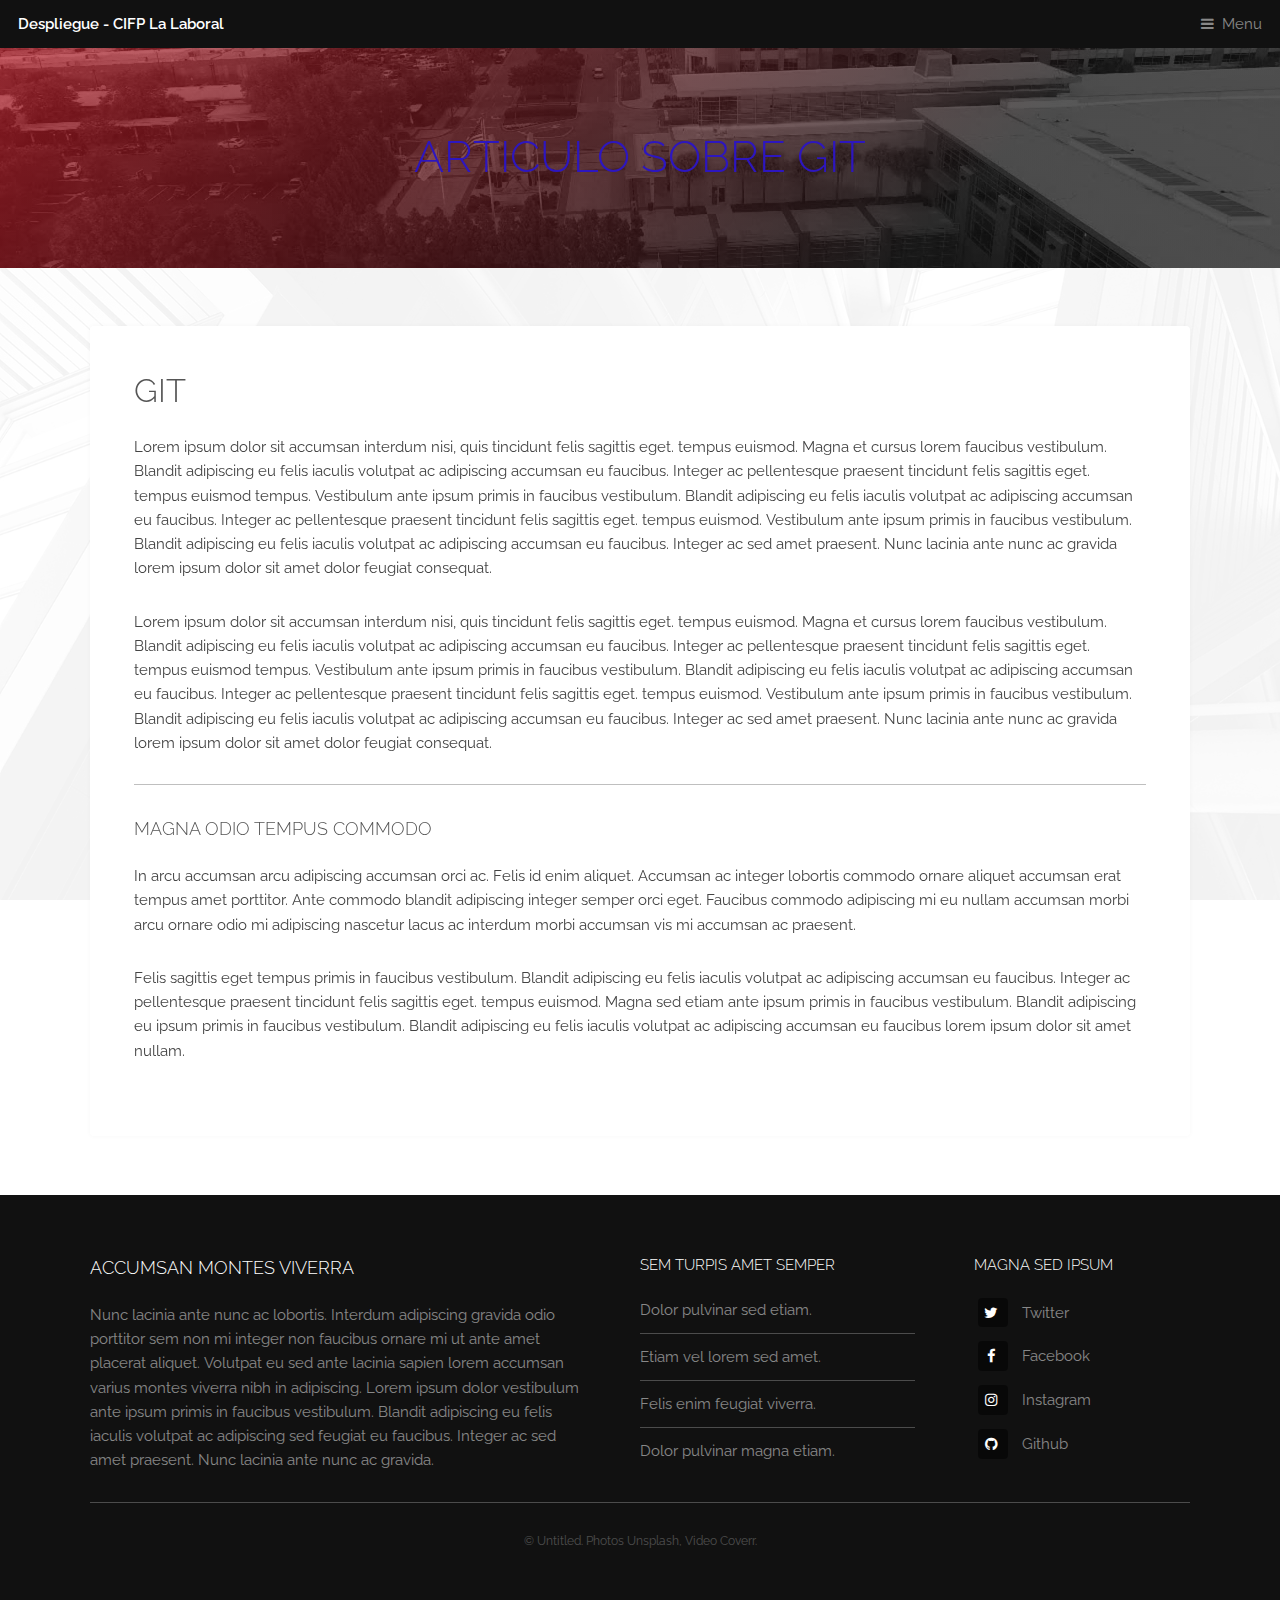
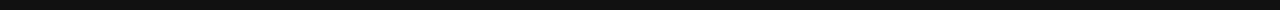
<file: articulo.html>
<!DOCTYPE HTML>
<!--
	Industrious by TEMPLATED
	templated.co @templatedco
	Released for free under the Creative Commons Attribution 3.0 license (templated.co/license)
-->
<html>
<head>
	<title>Despliegue-CIFP La Laboral</title>
	<meta charset="utf-8" />
	<meta name="viewport" content="width=device-width, initial-scale=1, user-scalable=no" />
	<meta name="description" content="" />
	<meta name="keywords" content="" />
	<link rel="stylesheet" href="assets/css/main.css" />
</head>

<body class="is-preload">

	<!-- Header -->
	<header id="header">
		<a class="logo" href="index.html">Despliegue - CIFP La Laboral</a>
		<nav>
			<a href="#menu">Menu</a>
		</nav>
	</header>

	<!-- Nav -->
	<nav id="menu">
		<ul class="links">
			<li><a href="index.html">Home</a></li>
			<li><a href="#.html">Elements</a></li>
			<li><a href="ejemplo.html">Ejemplo</a></li>
		</ul>
	</nav>

	<!-- Heading -->
	<div id="heading">
		<h1>ARTICULO SOBRE GIT</h1>
	</div>

	<!-- Main -->
	<section id="main" class="wrapper">
		<div class="inner">
			<div class="content">
				<header>
					<h2>GIT</h2>
				</header>
				<p>Lorem ipsum dolor sit accumsan interdum nisi, quis tincidunt felis sagittis eget. tempus euismod. Magna et cursus lorem faucibus vestibulum. Blandit adipiscing eu felis iaculis volutpat ac adipiscing accumsan eu faucibus. Integer ac pellentesque praesent tincidunt felis sagittis eget. tempus euismod tempus. Vestibulum ante ipsum primis in faucibus vestibulum. Blandit adipiscing eu felis iaculis volutpat ac adipiscing accumsan eu faucibus. Integer ac pellentesque praesent tincidunt felis sagittis eget. tempus euismod. Vestibulum ante ipsum primis in faucibus vestibulum. Blandit adipiscing eu felis iaculis volutpat ac adipiscing accumsan eu faucibus. Integer ac sed amet praesent. Nunc lacinia ante nunc ac gravida lorem ipsum dolor sit amet dolor feugiat consequat. </p>
				<p>Lorem ipsum dolor sit accumsan interdum nisi, quis tincidunt felis sagittis eget. tempus euismod. Magna et cursus lorem faucibus vestibulum. Blandit adipiscing eu felis iaculis volutpat ac adipiscing accumsan eu faucibus. Integer ac pellentesque praesent tincidunt felis sagittis eget. tempus euismod tempus. Vestibulum ante ipsum primis in faucibus vestibulum. Blandit adipiscing eu felis iaculis volutpat ac adipiscing accumsan eu faucibus. Integer ac pellentesque praesent tincidunt felis sagittis eget. tempus euismod. Vestibulum ante ipsum primis in faucibus vestibulum. Blandit adipiscing eu felis iaculis volutpat ac adipiscing accumsan eu faucibus. Integer ac sed amet praesent. Nunc lacinia ante nunc ac gravida lorem ipsum dolor sit amet dolor feugiat consequat. </p>
				<hr />
				<h3>Magna odio tempus commodo</h3>
				<p>In arcu accumsan arcu adipiscing accumsan orci ac. Felis id enim aliquet. Accumsan ac integer lobortis commodo ornare aliquet accumsan erat tempus amet porttitor. Ante commodo blandit adipiscing integer semper orci eget. Faucibus commodo adipiscing mi eu nullam accumsan morbi arcu ornare odio mi adipiscing nascetur lacus ac interdum morbi accumsan vis mi accumsan ac praesent.</p>
				<p>Felis sagittis eget tempus primis in faucibus vestibulum. Blandit adipiscing eu felis iaculis volutpat ac adipiscing accumsan eu faucibus. Integer ac pellentesque praesent tincidunt felis sagittis eget. tempus euismod. Magna sed etiam ante ipsum primis in faucibus vestibulum. Blandit adipiscing eu ipsum primis in faucibus vestibulum. Blandit adipiscing eu felis iaculis volutpat ac adipiscing accumsan eu faucibus lorem ipsum dolor sit amet nullam.</p>
			</div>
		</div>
	</section>

	<!-- Footer -->
	<footer id="footer">
				<div class="inner">
					<div class="content">
						<section>
							<h3>Accumsan montes viverra</h3>
							<p>Nunc lacinia ante nunc ac lobortis. Interdum adipiscing gravida odio porttitor sem non mi integer non faucibus ornare mi ut ante amet placerat aliquet. Volutpat eu sed ante lacinia sapien lorem accumsan varius montes viverra nibh in adipiscing. Lorem ipsum dolor vestibulum ante ipsum primis in faucibus vestibulum. Blandit adipiscing eu felis iaculis volutpat ac adipiscing sed feugiat eu faucibus. Integer ac sed amet praesent. Nunc lacinia ante nunc ac gravida.</p>
						</section>
						<section>
							<h4>Sem turpis amet semper</h4>
							<ul class="alt">
								<li><a href="#">Dolor pulvinar sed etiam.</a></li>
								<li><a href="#">Etiam vel lorem sed amet.</a></li>
								<li><a href="#">Felis enim feugiat viverra.</a></li>
								<li><a href="#">Dolor pulvinar magna etiam.</a></li>
							</ul>
						</section>
						<section>
							<h4>Magna sed ipsum</h4>
							<ul class="plain">
								<li><a href="#"><i class="icon fa-twitter">&nbsp;</i>Twitter</a></li>
								<li><a href="#"><i class="icon fa-facebook">&nbsp;</i>Facebook</a></li>
								<li><a href="#"><i class="icon fa-instagram">&nbsp;</i>Instagram</a></li>
								<li><a href="#"><i class="icon fa-github">&nbsp;</i>Github</a></li>
							</ul>
						</section>
					</div>
					<div class="copyright">
						&copy; Untitled. Photos <a href="https://unsplash.co">Unsplash</a>, Video <a href="https://coverr.co">Coverr</a>.
					</div>
				</div>
			</footer>

	<!-- Scripts -->
	<script src="assets/js/jquery.min.js"></script>
	<script src="assets/js/browser.min.js"></script>
	<script src="assets/js/breakpoints.min.js"></script>
	<script src="assets/js/util.js"></script>
	<script src="assets/js/main.js"></script>

</body>
</html>
</file>
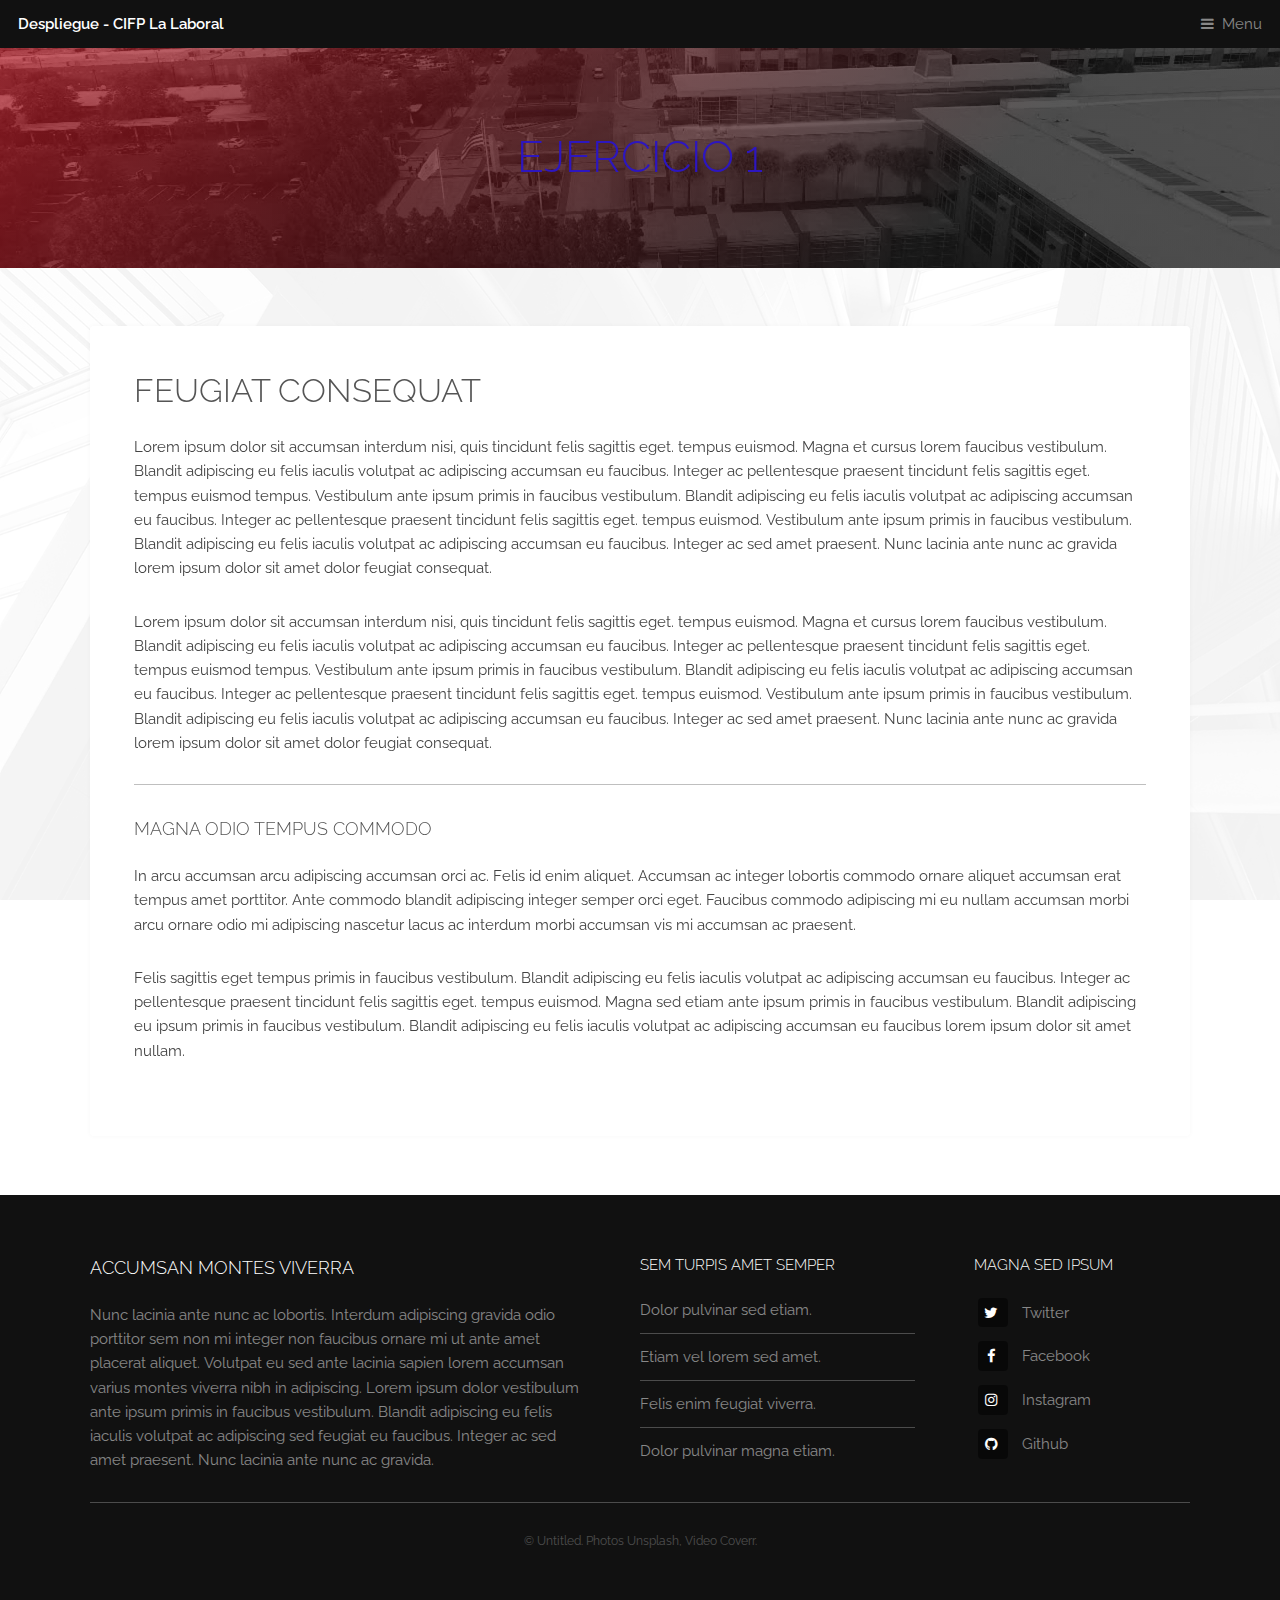
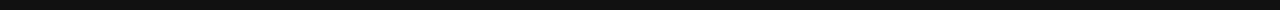
<file: ejemplo.html>
<!DOCTYPE HTML>
<!--
	Industrious by TEMPLATED
	templated.co @templatedco
	Released for free under the Creative Commons Attribution 3.0 license (templated.co/license)
-->
<html>
<head>
	<title>Despliegue-CIFP La Laboral</title>
	<meta charset="utf-8" />
	<meta name="viewport" content="width=device-width, initial-scale=1, user-scalable=no" />
	<meta name="description" content="" />
	<meta name="keywords" content="" />
	<link rel="stylesheet" href="assets/css/main.css" />
</head>

<body class="is-preload">

	<!-- Header -->
	<header id="header">
		<a class="logo" href="index.html">Despliegue - CIFP La Laboral</a>
		<nav>
			<a href="#menu">Menu</a>
		</nav>
	</header>

	<!-- Nav -->
	<nav id="menu">
		<ul class="links">
			<li><a href="index.html">Home</a></li>
			<li><a href="#.html">Elements</a></li>
			<li><a href="ejemplo.html">Ejemplo</a></li>
		</ul>
	</nav>

	<!-- Heading -->
	<div id="heading">
		<h1>Ejercicio 1</h1>
	</div>

	<!-- Main -->
	<section id="main" class="wrapper">
		<div class="inner">
			<div class="content">
				<header>
					<h2>Feugiat consequat</h2>
				</header>
				<p>Lorem ipsum dolor sit accumsan interdum nisi, quis tincidunt felis sagittis eget. tempus euismod. Magna et cursus lorem faucibus vestibulum. Blandit adipiscing eu felis iaculis volutpat ac adipiscing accumsan eu faucibus. Integer ac pellentesque praesent tincidunt felis sagittis eget. tempus euismod tempus. Vestibulum ante ipsum primis in faucibus vestibulum. Blandit adipiscing eu felis iaculis volutpat ac adipiscing accumsan eu faucibus. Integer ac pellentesque praesent tincidunt felis sagittis eget. tempus euismod. Vestibulum ante ipsum primis in faucibus vestibulum. Blandit adipiscing eu felis iaculis volutpat ac adipiscing accumsan eu faucibus. Integer ac sed amet praesent. Nunc lacinia ante nunc ac gravida lorem ipsum dolor sit amet dolor feugiat consequat. </p>
				<p>Lorem ipsum dolor sit accumsan interdum nisi, quis tincidunt felis sagittis eget. tempus euismod. Magna et cursus lorem faucibus vestibulum. Blandit adipiscing eu felis iaculis volutpat ac adipiscing accumsan eu faucibus. Integer ac pellentesque praesent tincidunt felis sagittis eget. tempus euismod tempus. Vestibulum ante ipsum primis in faucibus vestibulum. Blandit adipiscing eu felis iaculis volutpat ac adipiscing accumsan eu faucibus. Integer ac pellentesque praesent tincidunt felis sagittis eget. tempus euismod. Vestibulum ante ipsum primis in faucibus vestibulum. Blandit adipiscing eu felis iaculis volutpat ac adipiscing accumsan eu faucibus. Integer ac sed amet praesent. Nunc lacinia ante nunc ac gravida lorem ipsum dolor sit amet dolor feugiat consequat. </p>
				<hr />
				<h3>Magna odio tempus commodo</h3>
				<p>In arcu accumsan arcu adipiscing accumsan orci ac. Felis id enim aliquet. Accumsan ac integer lobortis commodo ornare aliquet accumsan erat tempus amet porttitor. Ante commodo blandit adipiscing integer semper orci eget. Faucibus commodo adipiscing mi eu nullam accumsan morbi arcu ornare odio mi adipiscing nascetur lacus ac interdum morbi accumsan vis mi accumsan ac praesent.</p>
				<p>Felis sagittis eget tempus primis in faucibus vestibulum. Blandit adipiscing eu felis iaculis volutpat ac adipiscing accumsan eu faucibus. Integer ac pellentesque praesent tincidunt felis sagittis eget. tempus euismod. Magna sed etiam ante ipsum primis in faucibus vestibulum. Blandit adipiscing eu ipsum primis in faucibus vestibulum. Blandit adipiscing eu felis iaculis volutpat ac adipiscing accumsan eu faucibus lorem ipsum dolor sit amet nullam.</p>
			</div>
		</div>
	</section>

	<!-- Footer -->
	<footer id="footer">
				<div class="inner">
					<div class="content">
						<section>
							<h3>Accumsan montes viverra</h3>
							<p>Nunc lacinia ante nunc ac lobortis. Interdum adipiscing gravida odio porttitor sem non mi integer non faucibus ornare mi ut ante amet placerat aliquet. Volutpat eu sed ante lacinia sapien lorem accumsan varius montes viverra nibh in adipiscing. Lorem ipsum dolor vestibulum ante ipsum primis in faucibus vestibulum. Blandit adipiscing eu felis iaculis volutpat ac adipiscing sed feugiat eu faucibus. Integer ac sed amet praesent. Nunc lacinia ante nunc ac gravida.</p>
						</section>
						<section>
							<h4>Sem turpis amet semper</h4>
							<ul class="alt">
								<li><a href="#">Dolor pulvinar sed etiam.</a></li>
								<li><a href="#">Etiam vel lorem sed amet.</a></li>
								<li><a href="#">Felis enim feugiat viverra.</a></li>
								<li><a href="#">Dolor pulvinar magna etiam.</a></li>
							</ul>
						</section>
						<section>
							<h4>Magna sed ipsum</h4>
							<ul class="plain">
								<li><a href="#"><i class="icon fa-twitter">&nbsp;</i>Twitter</a></li>
								<li><a href="#"><i class="icon fa-facebook">&nbsp;</i>Facebook</a></li>
								<li><a href="#"><i class="icon fa-instagram">&nbsp;</i>Instagram</a></li>
								<li><a href="#"><i class="icon fa-github">&nbsp;</i>Github</a></li>
							</ul>
						</section>
					</div>
					<div class="copyright">
						&copy; Untitled. Photos <a href="https://unsplash.co">Unsplash</a>, Video <a href="https://coverr.co">Coverr</a>.
					</div>
				</div>
			</footer>

	<!-- Scripts -->
	<script src="assets/js/jquery.min.js"></script>
	<script src="assets/js/browser.min.js"></script>
	<script src="assets/js/breakpoints.min.js"></script>
	<script src="assets/js/util.js"></script>
	<script src="assets/js/main.js"></script>

</body>
</html>
</file>
<file: assets/css/main.css>
@import url(font-awesome.min.css);
@import url("https://fonts.googleapis.com/css?family=Raleway:200,300,400,500,600");
/*
	Industrious by TEMPLATED
	templated.co @templatedco
	Released for free under the Creative Commons Attribution 3.0 license (templated.co/license)
*/
/* Basic */
@-ms-viewport {
  width: device-width; }
body {
  -ms-overflow-style: scrollbar; }

@media screen and (max-width: 480px) {
  html, body {
    min-width: 320px; } }
html {
  box-sizing: border-box; }

*, *:before, *:after {
  box-sizing: inherit; }

body {
  background: #ffffff; }
  body.is-preload *, body.is-preload *:before, body.is-preload *:after {
    -moz-animation: none !important;
    -webkit-animation: none !important;
    -ms-animation: none !important;
    animation: none !important;
    -moz-transition: none !important;
    -webkit-transition: none !important;
    -ms-transition: none !important;
    transition: none !important; }

html, body, div, span, applet, object,
iframe, h1, h2, h3, h4, h5, h6, p, blockquote,
pre, a, abbr, acronym, address, big, cite,
code, del, dfn, em, img, ins, kbd, q, s, samp,
small, strike, strong, sub, sup, tt, var, b,
u, i, center, dl, dt, dd, ol, ul, li, fieldset,
form, label, legend, table, caption, tbody,
tfoot, thead, tr, th, td, article, aside,
canvas, details, embed, figure, figcaption,
footer, header, hgroup, menu, nav, output, ruby,
section, summary, time, mark, audio, video {
  margin: 0;
  padding: 0;
  border: 0;
  font-size: 100%;
  font: inherit;
  vertical-align: baseline; }

article, aside, details, figcaption, figure,
footer, header, hgroup, menu, nav, section {
  display: block; }

body {
  line-height: 1; }

ol, ul {
  list-style: none; }

blockquote, q {
  quotes: none; }
  blockquote:before, blockquote:after, q:before, q:after {
    content: '';
    content: none; }

table {
  border-collapse: collapse;
  border-spacing: 0; }

body {
  -webkit-text-size-adjust: none; }

mark {
  background-color: transparent;
  color: inherit; }

input::-moz-focus-inner {
  border: 0;
  padding: 0; }

input, select, textarea {
  -moz-appearance: none;
  -webkit-appearance: none;
  -ms-appearance: none;
  appearance: none; }

/* Typography */
html {
  font-size: 13pt; }
  @media screen and (max-width: 1680px) {
    html {
      font-size: 11pt; } }
  @media screen and (max-width: 980px) {
    html {
      font-size: 12pt; } }
  @media screen and (max-width: 480px) {
    html {
      font-size: 11pt; } }

body {
  background-color: #ffffff;
  color: #444444; }

body, input, select, textarea {
  font-family: "Raleway", Arial, Helvetica, sans-serif;
  font-weight: 400;
  font-size: 1rem;
  line-height: 1.65; }

a {
  -moz-transition: color 0.2s ease-in-out;
  -webkit-transition: color 0.2s ease-in-out;
  -ms-transition: color 0.2s ease-in-out;
  transition: color 0.2s ease-in-out;
  text-decoration: underline; }
  a:hover {
    text-decoration: none; }

strong, b {
  font-weight: 600; }

em, i {
  font-style: italic; }

p {
  margin: 0 0 2rem 0; }

header.special {
  text-align: center;
  margin-bottom: 4rem; }
  header.special p {
    max-width: 75%;
    margin-left: auto;
    margin-right: auto; }

h1, h2, h3, h4, h5, h6 {
  font-weight: 300;
  line-height: 1.5;
  text-transform: uppercase;
  margin: 0 0 1.5rem 0; }
  h1 a, h2 a, h3 a, h4 a, h5 a, h6 a {
    color: inherit;
    text-decoration: none; }

h1 {
  color:rgb(45, 22, 191) !important;
  font-size: 3rem;
  line-height: 1.2; }

h2 {
  font-size: 2.25rem;
  line-height: 1.3; }

h3 {
  font-size: 1.25rem; }

h4 {
  font-size: 1rem; }

h5 {
  font-size: 0.9rem; }

h6 {
  font-size: 0.7rem; }

@media screen and (max-width: 736px) {
  h1 {
    font-size: 2.75rem;
    line-height: 1.3; }

  h2 {
    font-size: 1.75rem;
    line-height: 1.5; }

  h3 {
    font-size: 1.25rem; } }
sub {
  font-size: 0.8rem;
  position: relative;
  top: 0.5rem; }

sup {
  font-size: 0.8rem;
  position: relative;
  top: -0.5rem; }

blockquote {
  border-left: solid 0.5rem;
  font-style: italic;
  margin: 0 0 2rem 0;
  padding: 1rem 0 1rem 2rem; }

code {
  border-radius: 4px;
  border: solid 1px;
  font-family: "Courier New", monospace;
  font-size: 0.9rem;
  margin: 0 0.25rem;
  padding: 0.25rem 0.65rem; }

pre {
  -webkit-overflow-scrolling: touch;
  font-family: "Courier New", monospace;
  font-size: 0.9rem;
  margin: 0 0 2rem 0; }
  pre code {
    display: block;
    line-height: 1.75;
    padding: 1rem 1.5rem;
    overflow-x: auto; }

hr {
  border: 0;
  border-bottom: solid 1px;
  margin: 2rem 0; }
  hr.major {
    margin: 4rem 0; }

input, select, textarea {
  color: #555555; }

a {
  color: #ce1b28; }

strong, b {
  color: #555555; }

h1, h2, h3, h4, h5, h6 {
  color: #555555; }

blockquote {
  border-left-color: rgba(0, 0, 0, 0.25); }

code {
  background: rgba(0, 0, 0, 0.075);
  border-color: rgba(0, 0, 0, 0.25); }

hr {
  border-bottom-color: rgba(0, 0, 0, 0.25); }

/* Inner */
.inner {
  margin: 0 auto;
  width: 75rem;
  max-width: calc(100% - 6rem); }
  @media screen and (max-width: 480px) {
    .inner {
      max-width: calc(100% - 3rem); } }

/* Button */
input[type="submit"],
input[type="reset"],
input[type="button"],
button,
.button {
  -moz-appearance: none;
  -webkit-appearance: none;
  -ms-appearance: none;
  appearance: none;
  -moz-transition: background-color 0.2s ease-in-out, box-shadow 0.2s ease-in-out, color 0.2s ease-in-out;
  -webkit-transition: background-color 0.2s ease-in-out, box-shadow 0.2s ease-in-out, color 0.2s ease-in-out;
  -ms-transition: background-color 0.2s ease-in-out, box-shadow 0.2s ease-in-out, color 0.2s ease-in-out;
  transition: background-color 0.2s ease-in-out, box-shadow 0.2s ease-in-out, color 0.2s ease-in-out;
  border: 0;
  border-radius: 4px;
  cursor: pointer;
  display: inline-block;
  font-weight: 600;
  height: 3.25rem;
  line-height: 3.25rem;
  padding: 0 1.75rem;
  text-align: center;
  text-decoration: none;
  white-space: nowrap; }
  input[type="submit"].small,
  input[type="reset"].small,
  input[type="button"].small,
  button.small,
  .button.small {
    font-size: 0.8rem;
    height: 2.4375rem;
    line-height: 2.4375rem;
    padding: 0 1.25rem; }
  input[type="submit"].large,
  input[type="reset"].large,
  input[type="button"].large,
  button.large,
  .button.large {
    font-size: 1.35rem;
    height: 4.0625rem;
    line-height: 4.0625rem;
    padding: 0 2rem; }
  input[type="submit"].wide,
  input[type="reset"].wide,
  input[type="button"].wide,
  button.wide,
  .button.wide {
    min-width: 13rem; }
  input[type="submit"].icon:before,
  input[type="reset"].icon:before,
  input[type="button"].icon:before,
  button.icon:before,
  .button.icon:before {
    margin-right: 0.5rem; }
  input[type="submit"].fit,
  input[type="reset"].fit,
  input[type="button"].fit,
  button.fit,
  .button.fit {
    width: 100%; }
  input[type="submit"].disabled, input[type="submit"]:disabled,
  input[type="reset"].disabled,
  input[type="reset"]:disabled,
  input[type="button"].disabled,
  input[type="button"]:disabled,
  button.disabled,
  button:disabled,
  .button.disabled,
  .button:disabled {
    pointer-events: none;
    opacity: 0.25; }

input[type="submit"],
input[type="reset"],
input[type="button"],
button,
.button {
  background-color: transparent;
  box-shadow: inset 0 0 0 1px #555555;
  color: #555555 !important; }
  input[type="submit"]:hover,
  input[type="reset"]:hover,
  input[type="button"]:hover,
  button:hover,
  .button:hover {
    box-shadow: inset 0 0 0 1px #ce1b28;
    color: #ce1b28 !important; }
    input[type="submit"]:hover:active,
    input[type="reset"]:hover:active,
    input[type="button"]:hover:active,
    button:hover:active,
    .button:hover:active {
      background-color: rgba(206, 27, 40, 0.25); }
  input[type="submit"].primary,
  input[type="reset"].primary,
  input[type="button"].primary,
  button.primary,
  .button.primary {
    box-shadow: none;
    background-color: #ce1b28;
    color: #ffffff !important; }
    input[type="submit"].primary:hover,
    input[type="reset"].primary:hover,
    input[type="button"].primary:hover,
    button.primary:hover,
    .button.primary:hover {
      background-color: #e2212f;
      box-shadow: none; }
      input[type="submit"].primary:hover:active,
      input[type="reset"].primary:hover:active,
      input[type="button"].primary:hover:active,
      button.primary:hover:active,
      .button.primary:hover:active {
        background-color: #b71824; }

/* Form */
form {
  margin: 0 0 2rem 0; }

input[type="text"],
input[type="password"],
input[type="email"],
input[type="tel"],
input[type="search"],
input[type="url"],
select,
textarea {
  -moz-appearance: none;
  -webkit-appearance: none;
  -ms-appearance: none;
  appearance: none;
  border-radius: 4px;
  border: none;
  border: solid 1px;
  color: inherit;
  display: block;
  outline: 0;
  padding: 0 1rem;
  text-decoration: none;
  width: 100%; }
  input[type="text"]:invalid,
  input[type="password"]:invalid,
  input[type="email"]:invalid,
  input[type="tel"]:invalid,
  input[type="search"]:invalid,
  input[type="url"]:invalid,
  select:invalid,
  textarea:invalid {
    box-shadow: none; }

label {
  display: block;
  font-size: 1rem;
  font-weight: 600;
  margin: 0 0 1rem 0; }

input[type="text"],
input[type="password"],
input[type="email"],
input[type="tel"],
input[type="search"],
input[type="url"] {
  height: 3.25rem; }

select {
  background-size: 1.25rem;
  background-repeat: no-repeat;
  background-position: calc(100% - 1rem) center;
  height: 3.25rem;
  padding-right: 3.25rem;
  text-overflow: ellipsis; }
  select:focus::-ms-value {
    background-color: transparent; }
  select::-ms-expand {
    display: none; }

textarea {
  padding: 0.75rem 1rem; }

input[type="checkbox"],
input[type="radio"] {
  -moz-appearance: none;
  -webkit-appearance: none;
  -ms-appearance: none;
  appearance: none;
  display: block;
  float: left;
  margin-right: -2rem;
  opacity: 0;
  width: 1rem;
  z-index: -1; }
  input[type="checkbox"] + label,
  input[type="radio"] + label {
    text-decoration: none;
    cursor: pointer;
    display: inline-block;
    font-size: 1rem;
    font-weight: 400;
    padding-left: 2.825rem;
    padding-right: 0.875rem;
    position: relative; }
    input[type="checkbox"] + label:before,
    input[type="radio"] + label:before {
      -moz-osx-font-smoothing: grayscale;
      -webkit-font-smoothing: antialiased;
      font-family: FontAwesome;
      font-style: normal;
      font-weight: normal;
      text-transform: none !important; }
    input[type="checkbox"] + label:before,
    input[type="radio"] + label:before {
      border-radius: 4px;
      border: solid 1px;
      content: '';
      display: inline-block;
      height: 1.95rem;
      left: 0;
      line-height: 1.86875rem;
      position: absolute;
      text-align: center;
      top: -0.1625rem;
      width: 1.95rem; }
  input[type="checkbox"]:checked + label:before,
  input[type="radio"]:checked + label:before {
    content: '\f00c'; }

input[type="checkbox"] + label:before {
  border-radius: 4px; }

input[type="radio"] + label:before {
  border-radius: 100%; }

::-webkit-input-placeholder {
  opacity: 1.0; }

:-moz-placeholder {
  opacity: 1.0; }

::-moz-placeholder {
  opacity: 1.0; }

:-ms-input-placeholder {
  opacity: 1.0; }

label {
  color: #555555; }

input[type="text"],
input[type="password"],
input[type="email"],
input[type="tel"],
input[type="search"],
input[type="url"],
select,
textarea {
  background-color: rgba(0, 0, 0, 0.075);
  border-color: rgba(0, 0, 0, 0.25); }
  input[type="text"]:focus,
  input[type="password"]:focus,
  input[type="email"]:focus,
  input[type="tel"]:focus,
  input[type="search"]:focus,
  input[type="url"]:focus,
  select:focus,
  textarea:focus {
    border-color: #ce1b28;
    box-shadow: 0 0 0 1px #ce1b28; }

select {
  background-image: url("data:image/svg+xml;charset=utf8,%3Csvg xmlns='http://www.w3.org/2000/svg' width='40' height='40' preserveAspectRatio='none' viewBox='0 0 40 40'%3E%3Cpath d='M9.4,12.3l10.4,10.4l10.4-10.4c0.2-0.2,0.5-0.4,0.9-0.4c0.3,0,0.6,0.1,0.9,0.4l3.3,3.3c0.2,0.2,0.4,0.5,0.4,0.9 c0,0.4-0.1,0.6-0.4,0.9L20.7,31.9c-0.2,0.2-0.5,0.4-0.9,0.4c-0.3,0-0.6-0.1-0.9-0.4L4.3,17.3c-0.2-0.2-0.4-0.5-0.4-0.9 c0-0.4,0.1-0.6,0.4-0.9l3.3-3.3c0.2-0.2,0.5-0.4,0.9-0.4S9.1,12.1,9.4,12.3z' fill='rgba(0, 0, 0, 0.25)' /%3E%3C/svg%3E"); }
  select option {
    color: #444444;
    background-color: #ffffff; }

input[type="checkbox"] + label,
input[type="radio"] + label {
  color: #444444; }
  input[type="checkbox"] + label:before,
  input[type="radio"] + label:before {
    background: rgba(0, 0, 0, 0.075);
    border-color: rgba(0, 0, 0, 0.25); }
input[type="checkbox"]:checked + label:before,
input[type="radio"]:checked + label:before {
  background-color: #ce1b28;
  border-color: #ce1b28;
  color: #ffffff; }
input[type="checkbox"]:focus + label:before,
input[type="radio"]:focus + label:before {
  border-color: #ce1b28;
  box-shadow: 0 0 0 1px #ce1b28; }

::-webkit-input-placeholder {
  color: #bbbbbb !important; }

:-moz-placeholder {
  color: #bbbbbb !important; }

::-moz-placeholder {
  color: #bbbbbb !important; }

:-ms-input-placeholder {
  color: #bbbbbb !important; }

/* List */
ol {
  list-style: decimal;
  margin: 0 0 2rem 0;
  padding-left: 1.25rem; }
  ol li {
    padding-left: 0.25rem; }

ul {
  list-style: disc;
  margin: 0 0 2rem 0;
  padding-left: 1rem; }
  ul li {
    padding-left: 0.325rem; }
  ul.plain {
    list-style: none;
    padding-left: 0; }
    ul.plain li {
      margin-bottom: 1rem; }
      ul.plain li .icon {
        border-radius: 4px;
        color: #ffffff;
        display: inline-block;
        margin-right: 1rem;
        text-align: center;
        width: 2rem;
        height: 2rem;
        line-height: 2rem;
        background: rgba(0, 0, 0, 0.5); }
  ul.alt {
    list-style: none;
    padding-left: 0; }
    ul.alt li {
      border-top: solid 1px;
      padding: 0.75rem 0; }
      ul.alt li:first-child {
        border-top: 0;
        padding-top: 0; }
      ul.alt li:last-child {
        padding-bottom: 0; }

dl {
  margin: 0 0 2rem 0; }
  dl dt {
    display: block;
    font-weight: 600;
    margin: 0 0 1rem 0; }
  dl dd {
    margin-left: 1.5rem; }

ul.alt li {
  border-top-color: rgba(0, 0, 0, 0.25); }

/* Table */
.table-wrapper {
  -webkit-overflow-scrolling: touch;
  overflow-x: auto; }

table {
  margin: 0 0 2rem 0;
  width: 100%; }
  table tbody tr {
    border: solid 1px;
    border-left: 0;
    border-right: 0; }
  table td {
    padding: 0.75rem 0.75rem; }
  table th {
    font-size: 0.9rem;
    font-weight: 600;
    padding: 0 0.75rem 0.75rem 0.75rem;
    text-align: left; }
  table thead {
    border-bottom: solid 2px; }
  table tfoot {
    border-top: solid 2px; }
  table.alt {
    border-collapse: separate; }
    table.alt tbody tr td {
      border: solid 1px;
      border-left-width: 0;
      border-top-width: 0; }
      table.alt tbody tr td:first-child {
        border-left-width: 1px; }
    table.alt tbody tr:first-child td {
      border-top-width: 1px; }
    table.alt thead {
      border-bottom: 0; }
    table.alt tfoot {
      border-top: 0; }

table tbody tr {
  border-color: rgba(0, 0, 0, 0.25); }
  table tbody tr:nth-child(2n + 1) {
    background-color: rgba(0, 0, 0, 0.075); }
table th {
  color: #555555; }
table thead {
  border-bottom-color: rgba(0, 0, 0, 0.25); }
table tfoot {
  border-top-color: rgba(0, 0, 0, 0.25); }
table.alt tbody tr td {
  border-color: rgba(0, 0, 0, 0.25); }

/* Highlights */
.highlights {
  width: 100%;
  margin: 2.5rem 0;
  display: -moz-flex;
  display: -webkit-flex;
  display: -ms-flex;
  display: flex;
  -moz-flex-wrap: wrap;
  -webkit-flex-wrap: wrap;
  -ms-flex-wrap: wrap;
  flex-wrap: wrap;
  -moz-align-items: -moz-stretch;
  -webkit-align-items: -webkit-stretch;
  -ms-align-items: -ms-stretch;
  align-items: stretch; }
  .highlights > * {
    -moz-flex-shrink: 1;
    -webkit-flex-shrink: 1;
    -ms-flex-shrink: 1;
    flex-shrink: 1;
    -moz-flex-grow: 0;
    -webkit-flex-grow: 0;
    -ms-flex-grow: 0;
    flex-grow: 0; }
  .highlights > * {
    width: 33.3333333333%; }
  .highlights > * {
    padding: 1.5rem;
    width: calc(33.3333333333% + 1rem); }
  .highlights > :nth-child(-n + 3) {
    padding-top: 0; }
  .highlights > :nth-last-child(-n + 3) {
    padding-bottom: 0; }
  .highlights > :nth-child(3n + 1) {
    padding-left: 0; }
  .highlights > :nth-child(3n) {
    padding-right: 0; }
  .highlights > :nth-child(3n + 1),
  .highlights > :nth-child(3n) {
    width: calc(33.3333333333% + -0.5rem); }
  .highlights .content {
    border-radius: 4px;
    height: 100%;
    padding: 3rem;
    text-align: center; }
    .highlights .content .icon {
      font-size: 5rem; }
  .highlights > div > :last-child {
    margin-bottom: 0; }
  @media screen and (max-width: 980px) {
    .highlights > * {
      width: 50%; }
    .highlights > * {
      padding: 1rem;
      width: calc(33.3333333333% + 0.6666666667rem); }
    .highlights > :nth-child(-n + 3) {
      padding-top: 1rem; }
    .highlights > :nth-last-child(-n + 3) {
      padding-bottom: 1rem; }
    .highlights > :nth-child(3n + 1) {
      padding-left: 1rem; }
    .highlights > :nth-child(3n) {
      padding-right: 1rem; }
    .highlights > :nth-child(3n + 1),
    .highlights > :nth-child(3n) {
      padding: 1rem;
      width: calc(50% + 1rem); }
    .highlights > * {
      padding: 1rem;
      width: calc(50% + 1rem); }
    .highlights > :nth-child(-n + 2) {
      padding-top: 0; }
    .highlights > :nth-last-child(-n + 2) {
      padding-bottom: 0; }
    .highlights > :nth-child(2n + 1) {
      padding-left: 0; }
    .highlights > :nth-child(2n) {
      padding-right: 0; }
    .highlights > :nth-child(2n + 1),
    .highlights > :nth-child(2n) {
      width: calc(50% + 0rem); }
    .highlights .content {
      padding: 2rem; } }
  @media screen and (max-width: 736px) {
    .highlights > * {
      width: 100%; }
    .highlights > * {
      padding: 1rem;
      width: calc(33.3333333333% + 0.6666666667rem); }
    .highlights > :nth-child(-n + 3) {
      padding-top: 1rem; }
    .highlights > :nth-last-child(-n + 3) {
      padding-bottom: 1rem; }
    .highlights > :nth-child(3n + 1) {
      padding-left: 1rem; }
    .highlights > :nth-child(3n) {
      padding-right: 1rem; }
    .highlights > :nth-child(3n + 1),
    .highlights > :nth-child(3n) {
      padding: 1rem;
      width: calc(100% + 2rem); }
    .highlights > * {
      padding: 1rem;
      width: calc(50% + 1rem); }
    .highlights > :nth-child(-n + 2) {
      padding-top: 1rem; }
    .highlights > :nth-last-child(-n + 2) {
      padding-bottom: 1rem; }
    .highlights > :nth-child(2n + 1) {
      padding-left: 1rem; }
    .highlights > :nth-child(2n) {
      padding-right: 1rem; }
    .highlights > :nth-child(2n + 1),
    .highlights > :nth-child(2n) {
      padding: 1rem;
      width: calc(100% + 2rem); }
    .highlights > * {
      padding: 1rem;
      width: calc(100% + 2rem); }
    .highlights > :nth-child(-n + 1) {
      padding-top: 0; }
    .highlights > :nth-last-child(-n + 1) {
      padding-bottom: 0; }
    .highlights > :nth-child(1n + 1) {
      padding-left: 0; }
    .highlights > :nth-child(1n) {
      padding-right: 0; }
    .highlights > :nth-child(1n + 1),
    .highlights > :nth-child(1n) {
      width: calc(100% + 1rem); } }

.highlights .content {
  background: #ffffff;
  box-shadow: 0px 0px 4px 1px rgba(0, 0, 0, 0.025); }

/* Testimonials */
.testimonials {
  margin: 2.5rem 0;
  width: 100%;
  display: -moz-flex;
  display: -webkit-flex;
  display: -ms-flex;
  display: flex;
  -moz-flex-wrap: wrap;
  -webkit-flex-wrap: wrap;
  -ms-flex-wrap: wrap;
  flex-wrap: wrap;
  -moz-align-items: -moz-stretch;
  -webkit-align-items: -webkit-stretch;
  -ms-align-items: -ms-stretch;
  align-items: stretch; }
  .testimonials > * {
    -moz-flex-shrink: 1;
    -webkit-flex-shrink: 1;
    -ms-flex-shrink: 1;
    flex-shrink: 1;
    -moz-flex-grow: 0;
    -webkit-flex-grow: 0;
    -ms-flex-grow: 0;
    flex-grow: 0; }
  .testimonials > * {
    width: 33.3333333333%; }
  .testimonials > * {
    padding: 1.5rem;
    width: calc(33.3333333333% + 1rem); }
  .testimonials > :nth-child(-n + 3) {
    padding-top: 0; }
  .testimonials > :nth-last-child(-n + 3) {
    padding-bottom: 0; }
  .testimonials > :nth-child(3n + 1) {
    padding-left: 0; }
  .testimonials > :nth-child(3n) {
    padding-right: 0; }
  .testimonials > :nth-child(3n + 1),
  .testimonials > :nth-child(3n) {
    width: calc(33.3333333333% + -0.5rem); }
  .testimonials .content {
    border-radius: 4px;
    height: 100%;
    padding: 3rem; }
    .testimonials .content .author {
      display: -moz-flex;
      display: -webkit-flex;
      display: -ms-flex;
      display: flex;
      -moz-align-items: center;
      -webkit-align-items: center;
      -ms-align-items: center;
      align-items: center; }
      .testimonials .content .author blockquote {
        margin: 0; }
      .testimonials .content .author .image {
        margin-right: 2rem;
        width: 20%; }
        .testimonials .content .author .image img {
          border-radius: 100%;
          max-width: 100%; }
    .testimonials .content .credit {
      font-size: 0.75rem; }
    .testimonials .content p:last-child {
      margin: 0; }
  .testimonials > div > :last-child {
    margin-bottom: 0; }
  @media screen and (max-width: 980px) {
    .testimonials > * {
      width: 50%; }
    .testimonials > * {
      padding: 1rem;
      width: calc(33.3333333333% + 0.6666666667rem); }
    .testimonials > :nth-child(-n + 3) {
      padding-top: 1rem; }
    .testimonials > :nth-last-child(-n + 3) {
      padding-bottom: 1rem; }
    .testimonials > :nth-child(3n + 1) {
      padding-left: 1rem; }
    .testimonials > :nth-child(3n) {
      padding-right: 1rem; }
    .testimonials > :nth-child(3n + 1),
    .testimonials > :nth-child(3n) {
      padding: 1rem;
      width: calc(50% + 1rem); }
    .testimonials > * {
      padding: 1rem;
      width: calc(50% + 1rem); }
    .testimonials > :nth-child(-n + 2) {
      padding-top: 0; }
    .testimonials > :nth-last-child(-n + 2) {
      padding-bottom: 0; }
    .testimonials > :nth-child(2n + 1) {
      padding-left: 0; }
    .testimonials > :nth-child(2n) {
      padding-right: 0; }
    .testimonials > :nth-child(2n + 1),
    .testimonials > :nth-child(2n) {
      width: calc(50% + 0rem); }
    .testimonials .content {
      padding: 2rem; } }
  @media screen and (max-width: 736px) {
    .testimonials > * {
      width: 100%; }
    .testimonials > * {
      padding: 1rem;
      width: calc(33.3333333333% + 0.6666666667rem); }
    .testimonials > :nth-child(-n + 3) {
      padding-top: 1rem; }
    .testimonials > :nth-last-child(-n + 3) {
      padding-bottom: 1rem; }
    .testimonials > :nth-child(3n + 1) {
      padding-left: 1rem; }
    .testimonials > :nth-child(3n) {
      padding-right: 1rem; }
    .testimonials > :nth-child(3n + 1),
    .testimonials > :nth-child(3n) {
      padding: 1rem;
      width: calc(100% + 2rem); }
    .testimonials > * {
      padding: 1rem;
      width: calc(50% + 1rem); }
    .testimonials > :nth-child(-n + 2) {
      padding-top: 1rem; }
    .testimonials > :nth-last-child(-n + 2) {
      padding-bottom: 1rem; }
    .testimonials > :nth-child(2n + 1) {
      padding-left: 1rem; }
    .testimonials > :nth-child(2n) {
      padding-right: 1rem; }
    .testimonials > :nth-child(2n + 1),
    .testimonials > :nth-child(2n) {
      padding: 1rem;
      width: calc(100% + 2rem); }
    .testimonials > * {
      padding: 1rem;
      width: calc(100% + 2rem); }
    .testimonials > :nth-child(-n + 1) {
      padding-top: 0; }
    .testimonials > :nth-last-child(-n + 1) {
      padding-bottom: 0; }
    .testimonials > :nth-child(1n + 1) {
      padding-left: 0; }
    .testimonials > :nth-child(1n) {
      padding-right: 0; }
    .testimonials > :nth-child(1n + 1),
    .testimonials > :nth-child(1n) {
      width: calc(100% + 1rem); } }

.testimonials .content {
  background: #ffffff;
  box-shadow: 0px 0px 4px 1px rgba(0, 0, 0, 0.025); }
  .testimonials .content .credit strong {
    color: #ce1b28; }

/* Actions */
ul.actions {
  display: -moz-flex;
  display: -webkit-flex;
  display: -ms-flex;
  display: flex;
  cursor: default;
  list-style: none;
  margin-left: -1rem;
  padding-left: 0; }
  ul.actions li {
    padding: 0 0 0 1rem;
    vertical-align: middle; }
  ul.actions.special {
    -moz-justify-content: center;
    -webkit-justify-content: center;
    -ms-justify-content: center;
    justify-content: center;
    width: calc(100% + 1rem); }
  ul.actions.stacked {
    -moz-flex-direction: column;
    -webkit-flex-direction: column;
    -ms-flex-direction: column;
    flex-direction: column;
    margin-left: 0; }
    ul.actions.stacked li {
      padding: 1.3rem 0 0 0; }
      ul.actions.stacked li:first-child {
        padding-top: 0; }
  ul.actions.fit {
    width: calc(100% + 1rem); }
    ul.actions.fit li {
      -moz-flex-grow: 1;
      -webkit-flex-grow: 1;
      -ms-flex-grow: 1;
      flex-grow: 1;
      -moz-flex-shrink: 1;
      -webkit-flex-shrink: 1;
      -ms-flex-shrink: 1;
      flex-shrink: 1;
      width: 100%; }
      ul.actions.fit li > * {
        width: 100%; }
    ul.actions.fit.stacked {
      width: 100%; }
  @media screen and (max-width: 480px) {
    ul.actions:not(.fixed) {
      -moz-flex-direction: column;
      -webkit-flex-direction: column;
      -ms-flex-direction: column;
      flex-direction: column;
      margin-left: 0;
      width: 100% !important; }
      ul.actions:not(.fixed) li {
        -moz-flex-grow: 1;
        -webkit-flex-grow: 1;
        -ms-flex-grow: 1;
        flex-grow: 1;
        -moz-flex-shrink: 1;
        -webkit-flex-shrink: 1;
        -ms-flex-shrink: 1;
        flex-shrink: 1;
        padding: 1rem 0 0 0;
        text-align: center;
        width: 100%; }
        ul.actions:not(.fixed) li > * {
          width: 100%; }
        ul.actions:not(.fixed) li:first-child {
          padding-top: 0; }
        ul.actions:not(.fixed) li input[type="submit"],
        ul.actions:not(.fixed) li input[type="reset"],
        ul.actions:not(.fixed) li input[type="button"],
        ul.actions:not(.fixed) li button,
        ul.actions:not(.fixed) li .button {
          width: 100%; }
          ul.actions:not(.fixed) li input[type="submit"].icon:before,
          ul.actions:not(.fixed) li input[type="reset"].icon:before,
          ul.actions:not(.fixed) li input[type="button"].icon:before,
          ul.actions:not(.fixed) li button.icon:before,
          ul.actions:not(.fixed) li .button.icon:before {
            margin-left: -0.5rem; } }

/* Grid */
.row {
  display: flex;
  flex-wrap: wrap;
  box-sizing: border-box; }
  .row > * {
    box-sizing: border-box; }
  .row.gtr-uniform > * > :last-child {
    margin-bottom: 0; }

.row > .imp {
  order: -1; }
.row > .col-1 {
  width: 8.3333333333%; }
.row > .off-1 {
  margin-left: 8.3333333333%; }
.row > .col-2 {
  width: 16.6666666667%; }
.row > .off-2 {
  margin-left: 16.6666666667%; }
.row > .col-3 {
  width: 25%; }
.row > .off-3 {
  margin-left: 25%; }
.row > .col-4 {
  width: 33.3333333333%; }
.row > .off-4 {
  margin-left: 33.3333333333%; }
.row > .col-5 {
  width: 41.6666666667%; }
.row > .off-5 {
  margin-left: 41.6666666667%; }
.row > .col-6 {
  width: 50%; }
.row > .off-6 {
  margin-left: 50%; }
.row > .col-7 {
  width: 58.3333333333%; }
.row > .off-7 {
  margin-left: 58.3333333333%; }
.row > .col-8 {
  width: 66.6666666667%; }
.row > .off-8 {
  margin-left: 66.6666666667%; }
.row > .col-9 {
  width: 75%; }
.row > .off-9 {
  margin-left: 75%; }
.row > .col-10 {
  width: 83.3333333333%; }
.row > .off-10 {
  margin-left: 83.3333333333%; }
.row > .col-11 {
  width: 91.6666666667%; }
.row > .off-11 {
  margin-left: 91.6666666667%; }
.row > .col-12 {
  width: 100%; }
.row > .off-12 {
  margin-left: 100%; }
.row.gtr-0 {
  margin-top: 0;
  margin-left: 0rem; }
  .row.gtr-0 > * {
    padding: 0 0 0 0rem; }
  .row.gtr-0.gtr-uniform {
    margin-top: 0rem; }
    .row.gtr-0.gtr-uniform > * {
      padding-top: 0rem; }
.row.gtr-25 {
  margin-top: 0;
  margin-left: -0.75rem; }
  .row.gtr-25 > * {
    padding: 0 0 0 0.75rem; }
  .row.gtr-25.gtr-uniform {
    margin-top: -0.75rem; }
    .row.gtr-25.gtr-uniform > * {
      padding-top: 0.75rem; }
.row.gtr-50 {
  margin-top: 0;
  margin-left: -1.5rem; }
  .row.gtr-50 > * {
    padding: 0 0 0 1.5rem; }
  .row.gtr-50.gtr-uniform {
    margin-top: -1.5rem; }
    .row.gtr-50.gtr-uniform > * {
      padding-top: 1.5rem; }
.row {
  margin-top: 0;
  margin-left: -3rem; }
  .row > * {
    padding: 0 0 0 3rem; }
  .row.gtr-uniform {
    margin-top: -3rem; }
    .row.gtr-uniform > * {
      padding-top: 3rem; }
.row.gtr-150 {
  margin-top: 0;
  margin-left: -4.5rem; }
  .row.gtr-150 > * {
    padding: 0 0 0 4.5rem; }
  .row.gtr-150.gtr-uniform {
    margin-top: -4.5rem; }
    .row.gtr-150.gtr-uniform > * {
      padding-top: 4.5rem; }
.row.gtr-200 {
  margin-top: 0;
  margin-left: -6rem; }
  .row.gtr-200 > * {
    padding: 0 0 0 6rem; }
  .row.gtr-200.gtr-uniform {
    margin-top: -6rem; }
    .row.gtr-200.gtr-uniform > * {
      padding-top: 6rem; }

@media screen and (max-width: 1680px) {
  .row {
    display: flex;
    flex-wrap: wrap;
    box-sizing: border-box; }
    .row > * {
      box-sizing: border-box; }
    .row.gtr-uniform > * > :last-child {
      margin-bottom: 0; }

  .row > .imp-xlarge {
    order: -1; }
  .row > .col-1-xlarge {
    width: 8.3333333333%; }
  .row > .off-1-xlarge {
    margin-left: 8.3333333333%; }
  .row > .col-2-xlarge {
    width: 16.6666666667%; }
  .row > .off-2-xlarge {
    margin-left: 16.6666666667%; }
  .row > .col-3-xlarge {
    width: 25%; }
  .row > .off-3-xlarge {
    margin-left: 25%; }
  .row > .col-4-xlarge {
    width: 33.3333333333%; }
  .row > .off-4-xlarge {
    margin-left: 33.3333333333%; }
  .row > .col-5-xlarge {
    width: 41.6666666667%; }
  .row > .off-5-xlarge {
    margin-left: 41.6666666667%; }
  .row > .col-6-xlarge {
    width: 50%; }
  .row > .off-6-xlarge {
    margin-left: 50%; }
  .row > .col-7-xlarge {
    width: 58.3333333333%; }
  .row > .off-7-xlarge {
    margin-left: 58.3333333333%; }
  .row > .col-8-xlarge {
    width: 66.6666666667%; }
  .row > .off-8-xlarge {
    margin-left: 66.6666666667%; }
  .row > .col-9-xlarge {
    width: 75%; }
  .row > .off-9-xlarge {
    margin-left: 75%; }
  .row > .col-10-xlarge {
    width: 83.3333333333%; }
  .row > .off-10-xlarge {
    margin-left: 83.3333333333%; }
  .row > .col-11-xlarge {
    width: 91.6666666667%; }
  .row > .off-11-xlarge {
    margin-left: 91.6666666667%; }
  .row > .col-12-xlarge {
    width: 100%; }
  .row > .off-12-xlarge {
    margin-left: 100%; }
  .row.gtr-0 {
    margin-top: 0;
    margin-left: 0rem; }
    .row.gtr-0 > * {
      padding: 0 0 0 0rem; }
    .row.gtr-0.gtr-uniform {
      margin-top: 0rem; }
      .row.gtr-0.gtr-uniform > * {
        padding-top: 0rem; }
  .row.gtr-25 {
    margin-top: 0;
    margin-left: -0.75rem; }
    .row.gtr-25 > * {
      padding: 0 0 0 0.75rem; }
    .row.gtr-25.gtr-uniform {
      margin-top: -0.75rem; }
      .row.gtr-25.gtr-uniform > * {
        padding-top: 0.75rem; }
  .row.gtr-50 {
    margin-top: 0;
    margin-left: -1.5rem; }
    .row.gtr-50 > * {
      padding: 0 0 0 1.5rem; }
    .row.gtr-50.gtr-uniform {
      margin-top: -1.5rem; }
      .row.gtr-50.gtr-uniform > * {
        padding-top: 1.5rem; }
  .row {
    margin-top: 0;
    margin-left: -3rem; }
    .row > * {
      padding: 0 0 0 3rem; }
    .row.gtr-uniform {
      margin-top: -3rem; }
      .row.gtr-uniform > * {
        padding-top: 3rem; }
  .row.gtr-150 {
    margin-top: 0;
    margin-left: -4.5rem; }
    .row.gtr-150 > * {
      padding: 0 0 0 4.5rem; }
    .row.gtr-150.gtr-uniform {
      margin-top: -4.5rem; }
      .row.gtr-150.gtr-uniform > * {
        padding-top: 4.5rem; }
  .row.gtr-200 {
    margin-top: 0;
    margin-left: -6rem; }
    .row.gtr-200 > * {
      padding: 0 0 0 6rem; }
    .row.gtr-200.gtr-uniform {
      margin-top: -6rem; }
      .row.gtr-200.gtr-uniform > * {
        padding-top: 6rem; } }
@media screen and (max-width: 1280px) {
  .row {
    display: flex;
    flex-wrap: wrap;
    box-sizing: border-box; }
    .row > * {
      box-sizing: border-box; }
    .row.gtr-uniform > * > :last-child {
      margin-bottom: 0; }

  .row > .imp-large {
    order: -1; }
  .row > .col-1-large {
    width: 8.3333333333%; }
  .row > .off-1-large {
    margin-left: 8.3333333333%; }
  .row > .col-2-large {
    width: 16.6666666667%; }
  .row > .off-2-large {
    margin-left: 16.6666666667%; }
  .row > .col-3-large {
    width: 25%; }
  .row > .off-3-large {
    margin-left: 25%; }
  .row > .col-4-large {
    width: 33.3333333333%; }
  .row > .off-4-large {
    margin-left: 33.3333333333%; }
  .row > .col-5-large {
    width: 41.6666666667%; }
  .row > .off-5-large {
    margin-left: 41.6666666667%; }
  .row > .col-6-large {
    width: 50%; }
  .row > .off-6-large {
    margin-left: 50%; }
  .row > .col-7-large {
    width: 58.3333333333%; }
  .row > .off-7-large {
    margin-left: 58.3333333333%; }
  .row > .col-8-large {
    width: 66.6666666667%; }
  .row > .off-8-large {
    margin-left: 66.6666666667%; }
  .row > .col-9-large {
    width: 75%; }
  .row > .off-9-large {
    margin-left: 75%; }
  .row > .col-10-large {
    width: 83.3333333333%; }
  .row > .off-10-large {
    margin-left: 83.3333333333%; }
  .row > .col-11-large {
    width: 91.6666666667%; }
  .row > .off-11-large {
    margin-left: 91.6666666667%; }
  .row > .col-12-large {
    width: 100%; }
  .row > .off-12-large {
    margin-left: 100%; }
  .row.gtr-0 {
    margin-top: 0;
    margin-left: 0rem; }
    .row.gtr-0 > * {
      padding: 0 0 0 0rem; }
    .row.gtr-0.gtr-uniform {
      margin-top: 0rem; }
      .row.gtr-0.gtr-uniform > * {
        padding-top: 0rem; }
  .row.gtr-25 {
    margin-top: 0;
    margin-left: -0.375rem; }
    .row.gtr-25 > * {
      padding: 0 0 0 0.375rem; }
    .row.gtr-25.gtr-uniform {
      margin-top: -0.375rem; }
      .row.gtr-25.gtr-uniform > * {
        padding-top: 0.375rem; }
  .row.gtr-50 {
    margin-top: 0;
    margin-left: -0.75rem; }
    .row.gtr-50 > * {
      padding: 0 0 0 0.75rem; }
    .row.gtr-50.gtr-uniform {
      margin-top: -0.75rem; }
      .row.gtr-50.gtr-uniform > * {
        padding-top: 0.75rem; }
  .row {
    margin-top: 0;
    margin-left: -1.5rem; }
    .row > * {
      padding: 0 0 0 1.5rem; }
    .row.gtr-uniform {
      margin-top: -1.5rem; }
      .row.gtr-uniform > * {
        padding-top: 1.5rem; }
  .row.gtr-150 {
    margin-top: 0;
    margin-left: -2.25rem; }
    .row.gtr-150 > * {
      padding: 0 0 0 2.25rem; }
    .row.gtr-150.gtr-uniform {
      margin-top: -2.25rem; }
      .row.gtr-150.gtr-uniform > * {
        padding-top: 2.25rem; }
  .row.gtr-200 {
    margin-top: 0;
    margin-left: -3rem; }
    .row.gtr-200 > * {
      padding: 0 0 0 3rem; }
    .row.gtr-200.gtr-uniform {
      margin-top: -3rem; }
      .row.gtr-200.gtr-uniform > * {
        padding-top: 3rem; } }
@media screen and (max-width: 980px) {
  .row {
    display: flex;
    flex-wrap: wrap;
    box-sizing: border-box; }
    .row > * {
      box-sizing: border-box; }
    .row.gtr-uniform > * > :last-child {
      margin-bottom: 0; }

  .row > .imp-medium {
    order: -1; }
  .row > .col-1-medium {
    width: 8.3333333333%; }
  .row > .off-1-medium {
    margin-left: 8.3333333333%; }
  .row > .col-2-medium {
    width: 16.6666666667%; }
  .row > .off-2-medium {
    margin-left: 16.6666666667%; }
  .row > .col-3-medium {
    width: 25%; }
  .row > .off-3-medium {
    margin-left: 25%; }
  .row > .col-4-medium {
    width: 33.3333333333%; }
  .row > .off-4-medium {
    margin-left: 33.3333333333%; }
  .row > .col-5-medium {
    width: 41.6666666667%; }
  .row > .off-5-medium {
    margin-left: 41.6666666667%; }
  .row > .col-6-medium {
    width: 50%; }
  .row > .off-6-medium {
    margin-left: 50%; }
  .row > .col-7-medium {
    width: 58.3333333333%; }
  .row > .off-7-medium {
    margin-left: 58.3333333333%; }
  .row > .col-8-medium {
    width: 66.6666666667%; }
  .row > .off-8-medium {
    margin-left: 66.6666666667%; }
  .row > .col-9-medium {
    width: 75%; }
  .row > .off-9-medium {
    margin-left: 75%; }
  .row > .col-10-medium {
    width: 83.3333333333%; }
  .row > .off-10-medium {
    margin-left: 83.3333333333%; }
  .row > .col-11-medium {
    width: 91.6666666667%; }
  .row > .off-11-medium {
    margin-left: 91.6666666667%; }
  .row > .col-12-medium {
    width: 100%; }
  .row > .off-12-medium {
    margin-left: 100%; }
  .row.gtr-0 {
    margin-top: 0;
    margin-left: 0rem; }
    .row.gtr-0 > * {
      padding: 0 0 0 0rem; }
    .row.gtr-0.gtr-uniform {
      margin-top: 0rem; }
      .row.gtr-0.gtr-uniform > * {
        padding-top: 0rem; }
  .row.gtr-25 {
    margin-top: 0;
    margin-left: -0.375rem; }
    .row.gtr-25 > * {
      padding: 0 0 0 0.375rem; }
    .row.gtr-25.gtr-uniform {
      margin-top: -0.375rem; }
      .row.gtr-25.gtr-uniform > * {
        padding-top: 0.375rem; }
  .row.gtr-50 {
    margin-top: 0;
    margin-left: -0.75rem; }
    .row.gtr-50 > * {
      padding: 0 0 0 0.75rem; }
    .row.gtr-50.gtr-uniform {
      margin-top: -0.75rem; }
      .row.gtr-50.gtr-uniform > * {
        padding-top: 0.75rem; }
  .row {
    margin-top: 0;
    margin-left: -1.5rem; }
    .row > * {
      padding: 0 0 0 1.5rem; }
    .row.gtr-uniform {
      margin-top: -1.5rem; }
      .row.gtr-uniform > * {
        padding-top: 1.5rem; }
  .row.gtr-150 {
    margin-top: 0;
    margin-left: -2.25rem; }
    .row.gtr-150 > * {
      padding: 0 0 0 2.25rem; }
    .row.gtr-150.gtr-uniform {
      margin-top: -2.25rem; }
      .row.gtr-150.gtr-uniform > * {
        padding-top: 2.25rem; }
  .row.gtr-200 {
    margin-top: 0;
    margin-left: -3rem; }
    .row.gtr-200 > * {
      padding: 0 0 0 3rem; }
    .row.gtr-200.gtr-uniform {
      margin-top: -3rem; }
      .row.gtr-200.gtr-uniform > * {
        padding-top: 3rem; } }
@media screen and (max-width: 736px) {
  .row {
    display: flex;
    flex-wrap: wrap;
    box-sizing: border-box; }
    .row > * {
      box-sizing: border-box; }
    .row.gtr-uniform > * > :last-child {
      margin-bottom: 0; }

  .row > .imp-small {
    order: -1; }
  .row > .col-1-small {
    width: 8.3333333333%; }
  .row > .off-1-small {
    margin-left: 8.3333333333%; }
  .row > .col-2-small {
    width: 16.6666666667%; }
  .row > .off-2-small {
    margin-left: 16.6666666667%; }
  .row > .col-3-small {
    width: 25%; }
  .row > .off-3-small {
    margin-left: 25%; }
  .row > .col-4-small {
    width: 33.3333333333%; }
  .row > .off-4-small {
    margin-left: 33.3333333333%; }
  .row > .col-5-small {
    width: 41.6666666667%; }
  .row > .off-5-small {
    margin-left: 41.6666666667%; }
  .row > .col-6-small {
    width: 50%; }
  .row > .off-6-small {
    margin-left: 50%; }
  .row > .col-7-small {
    width: 58.3333333333%; }
  .row > .off-7-small {
    margin-left: 58.3333333333%; }
  .row > .col-8-small {
    width: 66.6666666667%; }
  .row > .off-8-small {
    margin-left: 66.6666666667%; }
  .row > .col-9-small {
    width: 75%; }
  .row > .off-9-small {
    margin-left: 75%; }
  .row > .col-10-small {
    width: 83.3333333333%; }
  .row > .off-10-small {
    margin-left: 83.3333333333%; }
  .row > .col-11-small {
    width: 91.6666666667%; }
  .row > .off-11-small {
    margin-left: 91.6666666667%; }
  .row > .col-12-small {
    width: 100%; }
  .row > .off-12-small {
    margin-left: 100%; }
  .row.gtr-0 {
    margin-top: 0;
    margin-left: 0rem; }
    .row.gtr-0 > * {
      padding: 0 0 0 0rem; }
    .row.gtr-0.gtr-uniform {
      margin-top: 0rem; }
      .row.gtr-0.gtr-uniform > * {
        padding-top: 0rem; }
  .row.gtr-25 {
    margin-top: 0;
    margin-left: -0.3125rem; }
    .row.gtr-25 > * {
      padding: 0 0 0 0.3125rem; }
    .row.gtr-25.gtr-uniform {
      margin-top: -0.3125rem; }
      .row.gtr-25.gtr-uniform > * {
        padding-top: 0.3125rem; }
  .row.gtr-50 {
    margin-top: 0;
    margin-left: -0.625rem; }
    .row.gtr-50 > * {
      padding: 0 0 0 0.625rem; }
    .row.gtr-50.gtr-uniform {
      margin-top: -0.625rem; }
      .row.gtr-50.gtr-uniform > * {
        padding-top: 0.625rem; }
  .row {
    margin-top: 0;
    margin-left: -1.25rem; }
    .row > * {
      padding: 0 0 0 1.25rem; }
    .row.gtr-uniform {
      margin-top: -1.25rem; }
      .row.gtr-uniform > * {
        padding-top: 1.25rem; }
  .row.gtr-150 {
    margin-top: 0;
    margin-left: -1.875rem; }
    .row.gtr-150 > * {
      padding: 0 0 0 1.875rem; }
    .row.gtr-150.gtr-uniform {
      margin-top: -1.875rem; }
      .row.gtr-150.gtr-uniform > * {
        padding-top: 1.875rem; }
  .row.gtr-200 {
    margin-top: 0;
    margin-left: -2.5rem; }
    .row.gtr-200 > * {
      padding: 0 0 0 2.5rem; }
    .row.gtr-200.gtr-uniform {
      margin-top: -2.5rem; }
      .row.gtr-200.gtr-uniform > * {
        padding-top: 2.5rem; } }
@media screen and (max-width: 480px) {
  .row {
    display: flex;
    flex-wrap: wrap;
    box-sizing: border-box; }
    .row > * {
      box-sizing: border-box; }
    .row.gtr-uniform > * > :last-child {
      margin-bottom: 0; }

  .row > .imp-xsmall {
    order: -1; }
  .row > .col-1-xsmall {
    width: 8.3333333333%; }
  .row > .off-1-xsmall {
    margin-left: 8.3333333333%; }
  .row > .col-2-xsmall {
    width: 16.6666666667%; }
  .row > .off-2-xsmall {
    margin-left: 16.6666666667%; }
  .row > .col-3-xsmall {
    width: 25%; }
  .row > .off-3-xsmall {
    margin-left: 25%; }
  .row > .col-4-xsmall {
    width: 33.3333333333%; }
  .row > .off-4-xsmall {
    margin-left: 33.3333333333%; }
  .row > .col-5-xsmall {
    width: 41.6666666667%; }
  .row > .off-5-xsmall {
    margin-left: 41.6666666667%; }
  .row > .col-6-xsmall {
    width: 50%; }
  .row > .off-6-xsmall {
    margin-left: 50%; }
  .row > .col-7-xsmall {
    width: 58.3333333333%; }
  .row > .off-7-xsmall {
    margin-left: 58.3333333333%; }
  .row > .col-8-xsmall {
    width: 66.6666666667%; }
  .row > .off-8-xsmall {
    margin-left: 66.6666666667%; }
  .row > .col-9-xsmall {
    width: 75%; }
  .row > .off-9-xsmall {
    margin-left: 75%; }
  .row > .col-10-xsmall {
    width: 83.3333333333%; }
  .row > .off-10-xsmall {
    margin-left: 83.3333333333%; }
  .row > .col-11-xsmall {
    width: 91.6666666667%; }
  .row > .off-11-xsmall {
    margin-left: 91.6666666667%; }
  .row > .col-12-xsmall {
    width: 100%; }
  .row > .off-12-xsmall {
    margin-left: 100%; }
  .row.gtr-0 {
    margin-top: 0;
    margin-left: 0rem; }
    .row.gtr-0 > * {
      padding: 0 0 0 0rem; }
    .row.gtr-0.gtr-uniform {
      margin-top: 0rem; }
      .row.gtr-0.gtr-uniform > * {
        padding-top: 0rem; }
  .row.gtr-25 {
    margin-top: 0;
    margin-left: -0.3125rem; }
    .row.gtr-25 > * {
      padding: 0 0 0 0.3125rem; }
    .row.gtr-25.gtr-uniform {
      margin-top: -0.3125rem; }
      .row.gtr-25.gtr-uniform > * {
        padding-top: 0.3125rem; }
  .row.gtr-50 {
    margin-top: 0;
    margin-left: -0.625rem; }
    .row.gtr-50 > * {
      padding: 0 0 0 0.625rem; }
    .row.gtr-50.gtr-uniform {
      margin-top: -0.625rem; }
      .row.gtr-50.gtr-uniform > * {
        padding-top: 0.625rem; }
  .row {
    margin-top: 0;
    margin-left: -1.25rem; }
    .row > * {
      padding: 0 0 0 1.25rem; }
    .row.gtr-uniform {
      margin-top: -1.25rem; }
      .row.gtr-uniform > * {
        padding-top: 1.25rem; }
  .row.gtr-150 {
    margin-top: 0;
    margin-left: -1.875rem; }
    .row.gtr-150 > * {
      padding: 0 0 0 1.875rem; }
    .row.gtr-150.gtr-uniform {
      margin-top: -1.875rem; }
      .row.gtr-150.gtr-uniform > * {
        padding-top: 1.875rem; }
  .row.gtr-200 {
    margin-top: 0;
    margin-left: -2.5rem; }
    .row.gtr-200 > * {
      padding: 0 0 0 2.5rem; }
    .row.gtr-200.gtr-uniform {
      margin-top: -2.5rem; }
      .row.gtr-200.gtr-uniform > * {
        padding-top: 2.5rem; } }
/* Icon */
.icon {
  text-decoration: none;
  border-bottom: none;
  position: relative; }
  .icon:before {
    -moz-osx-font-smoothing: grayscale;
    -webkit-font-smoothing: antialiased;
    font-family: FontAwesome;
    font-style: normal;
    font-weight: normal;
    text-transform: none !important; }
  .icon > .label {
    display: none; }

/* Icons */
ul.icons {
  cursor: default;
  list-style: none;
  padding-left: 0; }
  ul.icons li {
    display: inline-block;
    padding: 0 1rem 0 0; }
    ul.icons li:last-child {
      padding-right: 0; }
    ul.icons li .icon:before {
      font-size: 2rem; }

/* Image */
.image {
  border-radius: 4px;
  border: 0;
  display: inline-block;
  position: relative; }
  .image img {
    border-radius: 4px;
    display: block; }
  .image.left, .image.right {
    max-width: 40%; }
    .image.left img, .image.right img {
      width: 100%; }
  .image.left {
    float: left;
    margin: 0 2rem 2rem 0;
    top: 0.25rem; }
  .image.right {
    float: right;
    margin: 0 0 2rem 2rem;
    top: 0.25rem; }
  .image.fit {
    display: block;
    margin: 0 0 2rem 0;
    width: 100%; }
    .image.fit img {
      width: 100%; }
  .image.main {
    display: block;
    margin: 0 0 3rem 0;
    width: 100%; }
    .image.main img {
      width: 100%; }

/* Wrapper */
.wrapper {
  padding: 8rem 0 6rem 0 ;
  position: relative;
  z-index: 1; }
  @media screen and (max-width: 1280px) {
    .wrapper {
      padding: 4rem 0 2rem 0 ; } }
  @media screen and (max-width: 736px) {
    .wrapper {
      padding: 3rem 0 1rem 0 ; } }
  @media screen and (max-width: 480px) {
    .wrapper {
      padding: 2rem 0 0.1rem 0 ; } }

/* Banner */
#banner {
  -ms-flex-align: center;
  -ms-flex-pack: center;
  background-color: #111111;
  color: rgba(255, 255, 255, 0.5);
  -moz-align-items: center;
  -webkit-align-items: center;
  -ms-align-items: center;
  align-items: center;
  display: -moz-flex;
  display: -webkit-flex;
  display: -ms-flex;
  display: flex;
  -moz-justify-content: center;
  -webkit-justify-content: center;
  -ms-justify-content: center;
  justify-content: center;
  background-image: url("../../images/banner.jpg");
  background-position: center;
  background-repeat: no-repeat;
  background-size: cover;
  border-top: 0;
  display: -ms-flexbox;
  height: 35rem !important;
  min-height: 35rem;
  overflow: hidden;
  position: relative;
  text-align: center;
  width: 100%; }
  #banner input, #banner select, #banner textarea {
    color: #ffffff; }
  #banner a {
    color: #ce1b28; }
  #banner strong, #banner b {
    color: #ffffff; }
  #banner h1, #banner h2, #banner h3, #banner h4, #banner h5, #banner h6 {
    color: #ffffff; }
  #banner blockquote {
    border-left-color: rgba(255, 255, 255, 0.25); }
  #banner code {
    background: rgba(255, 255, 255, 0.075);
    border-color: rgba(255, 255, 255, 0.25); }
  #banner hr {
    border-bottom-color: rgba(255, 255, 255, 0.25); }
  #banner input[type="submit"],
  #banner input[type="reset"],
  #banner input[type="button"],
  #banner button,
  #banner .button {
    background-color: transparent;
    box-shadow: inset 0 0 0 1px #ffffff;
    color: #ffffff !important; }
    #banner input[type="submit"]:hover,
    #banner input[type="reset"]:hover,
    #banner input[type="button"]:hover,
    #banner button:hover,
    #banner .button:hover {
      box-shadow: inset 0 0 0 1px #ce1b28;
      color: #ce1b28 !important; }
      #banner input[type="submit"]:hover:active,
      #banner input[type="reset"]:hover:active,
      #banner input[type="button"]:hover:active,
      #banner button:hover:active,
      #banner .button:hover:active {
        background-color: rgba(206, 27, 40, 0.25); }
    #banner input[type="submit"].primary,
    #banner input[type="reset"].primary,
    #banner input[type="button"].primary,
    #banner button.primary,
    #banner .button.primary {
      box-shadow: none;
      background-color: #ce1b28;
      color: #ffffff !important; }
      #banner input[type="submit"].primary:hover,
      #banner input[type="reset"].primary:hover,
      #banner input[type="button"].primary:hover,
      #banner button.primary:hover,
      #banner .button.primary:hover {
        background-color: #e2212f;
        box-shadow: none; }
        #banner input[type="submit"].primary:hover:active,
        #banner input[type="reset"].primary:hover:active,
        #banner input[type="button"].primary:hover:active,
        #banner button.primary:hover:active,
        #banner .button.primary:hover:active {
          background-color: #b71824; }
  #banner label {
    color: #ffffff; }
  #banner input[type="text"],
  #banner input[type="password"],
  #banner input[type="email"],
  #banner input[type="tel"],
  #banner input[type="search"],
  #banner input[type="url"],
  #banner select,
  #banner textarea {
    background-color: rgba(255, 255, 255, 0.075);
    border-color: rgba(255, 255, 255, 0.25); }
    #banner input[type="text"]:focus,
    #banner input[type="password"]:focus,
    #banner input[type="email"]:focus,
    #banner input[type="tel"]:focus,
    #banner input[type="search"]:focus,
    #banner input[type="url"]:focus,
    #banner select:focus,
    #banner textarea:focus {
      border-color: #ce1b28;
      box-shadow: 0 0 0 1px #ce1b28; }
  #banner select {
    background-image: url("data:image/svg+xml;charset=utf8,%3Csvg xmlns='http://www.w3.org/2000/svg' width='40' height='40' preserveAspectRatio='none' viewBox='0 0 40 40'%3E%3Cpath d='M9.4,12.3l10.4,10.4l10.4-10.4c0.2-0.2,0.5-0.4,0.9-0.4c0.3,0,0.6,0.1,0.9,0.4l3.3,3.3c0.2,0.2,0.4,0.5,0.4,0.9 c0,0.4-0.1,0.6-0.4,0.9L20.7,31.9c-0.2,0.2-0.5,0.4-0.9,0.4c-0.3,0-0.6-0.1-0.9-0.4L4.3,17.3c-0.2-0.2-0.4-0.5-0.4-0.9 c0-0.4,0.1-0.6,0.4-0.9l3.3-3.3c0.2-0.2,0.5-0.4,0.9-0.4S9.1,12.1,9.4,12.3z' fill='rgba(255, 255, 255, 0.25)' /%3E%3C/svg%3E"); }
    #banner select option {
      color: rgba(255, 255, 255, 0.5);
      background-color: #111111; }
  #banner input[type="checkbox"] + label,
  #banner input[type="radio"] + label {
    color: rgba(255, 255, 255, 0.5); }
    #banner input[type="checkbox"] + label:before,
    #banner input[type="radio"] + label:before {
      background: rgba(255, 255, 255, 0.075);
      border-color: rgba(255, 255, 255, 0.25); }
  #banner input[type="checkbox"]:checked + label:before,
  #banner input[type="radio"]:checked + label:before {
    background-color: #ce1b28;
    border-color: #ce1b28;
    color: #ffffff; }
  #banner input[type="checkbox"]:focus + label:before,
  #banner input[type="radio"]:focus + label:before {
    border-color: #ce1b28;
    box-shadow: 0 0 0 1px #ce1b28; }
  #banner ::-webkit-input-placeholder {
    color: rgba(255, 255, 255, 0.4) !important; }
  #banner :-moz-placeholder {
    color: rgba(255, 255, 255, 0.4) !important; }
  #banner ::-moz-placeholder {
    color: rgba(255, 255, 255, 0.4) !important; }
  #banner :-ms-input-placeholder {
    color: rgba(255, 255, 255, 0.4) !important; }
  #banner ul.alt li {
    border-top-color: rgba(255, 255, 255, 0.25); }
  #banner table tbody tr {
    border-color: rgba(255, 255, 255, 0.25); }
    #banner table tbody tr:nth-child(2n + 1) {
      background-color: rgba(255, 255, 255, 0.075); }
  #banner table th {
    color: #ffffff; }
  #banner table thead {
    border-bottom-color: rgba(255, 255, 255, 0.25); }
  #banner table tfoot {
    border-top-color: rgba(255, 255, 255, 0.25); }
  #banner table.alt tbody tr td {
    border-color: rgba(255, 255, 255, 0.25); }
  #banner .highlights .content {
    background: #111111;
    box-shadow: 0px 0px 4px 1px rgba(255, 255, 255, 0.025); }
  #banner .testimonials .content {
    background: #111111;
    box-shadow: 0px 0px 4px 1px rgba(255, 255, 255, 0.025); }
    #banner .testimonials .content .credit strong {
      color: #ce1b28; }
  #banner > .inner {
    -moz-transform: scale(1.0);
    -webkit-transform: scale(1.0);
    -ms-transform: scale(1.0);
    transform: scale(1.0);
    -moz-transition: opacity 1s ease, -moz-transform 1s ease;
    -webkit-transition: opacity 1s ease, -webkit-transform 1s ease;
    -ms-transition: opacity 1s ease, -ms-transform 1s ease;
    transition: opacity 1s ease, transform 1s ease;
    opacity: 1;
    position: relative;
    z-index: 3; }
    #banner > .inner > :last-child {
      margin-bottom: 0; }
  #banner h1 {
    font-size: 4rem;
    margin-bottom: 1rem; }
  #banner p {
    font-size: 1.5rem; }
  #banner a {
    color: rgba(255, 255, 255, 0.5);
    text-decoration: none; }
    #banner a:hover {
      color: #ffffff; }
  #banner video {
    -moz-transform: translateX(50%) translateY(50%);
    -webkit-transform: translateX(50%) translateY(50%);
    -ms-transform: translateX(50%) translateY(50%);
    transform: translateX(50%) translateY(50%);
    bottom: 50%;
    height: auto;
    min-height: 100%;
    min-width: 100%;
    overflow: hidden;
    position: absolute;
    right: 50%;
    width: auto; }
  #banner:before {
    -moz-transition: opacity 3s ease;
    -webkit-transition: opacity 3s ease;
    -ms-transition: opacity 3s ease;
    transition: opacity 3s ease;
    -moz-transition-delay: 1.25s;
    -webkit-transition-delay: 1.25s;
    -ms-transition-delay: 1.25s;
    transition-delay: 1.25s;
    background: #111111;
    content: '';
    display: block;
    height: 100%;
    left: 0;
    opacity: 0.45;
    position: absolute;
    top: 0;
    width: 100%;
    z-index: 1; }
  #banner:after {
    background: linear-gradient(135deg, #ce1b28 0%, #111111 74%);
    content: ' ';
    display: block;
    height: 100%;
    left: 0;
    opacity: 0.6;
    position: absolute;
    top: 0;
    webkit-linear-gradientidth: 100%;
    width: 100%;
    z-index: 1; }
  #banner.small {
    height: 30vh !important;
    min-height: 30vh; }
  @media screen and (max-width: 1280px) {
    #banner video {
      display: none; } }
  @media screen and (max-width: 736px) {
    #banner {
      height: auto !important;
      min-height: 0;
      padding: 4rem 2rem 4rem 2rem; }
      #banner .inner {
        width: 100%; }
      #banner h1 {
        font-size: 1.75rem;
        margin-bottom: 0.5rem;
        padding-bottom: 0; }
      #banner p {
        font-size: 1.25rem; }
      #banner br {
        display: none; }
      #banner .button {
        width: 100%; } }
  @media screen and (max-width: 480px) {
    #banner p {
      font-size: 1rem; } }
  body.is-preload #banner .inner {
    -moz-transform: scale(0.99);
    -webkit-transform: scale(0.99);
    -ms-transform: scale(0.99);
    transform: scale(0.99);
    opacity: 0; }
  body.is-preload #banner:before {
    opacity: 1; }

/* CTA */
#cta {
  background-color: #ce1b28;
  color: rgba(255, 255, 255, 0.75);
  background-attachment: fixed;
  background-image: linear-gradient(rgba(206, 27, 40, 0.25), rgba(206, 27, 40, 0.25)), url(../../images/cta01.jpg);
  background-position: bottom;
  background-repeat: no-repeat;
  background-size: cover;
  position: relative;
  text-align: center;
  z-index: 1; }
  #cta input, #cta select, #cta textarea {
    color: #ffffff; }
  #cta a {
    color: #ffffff; }
  #cta strong, #cta b {
    color: #ffffff; }
  #cta h1, #cta h2, #cta h3, #cta h4, #cta h5, #cta h6 {
    color: #ffffff; }
  #cta blockquote {
    border-left-color: rgba(255, 255, 255, 0.25); }
  #cta code {
    background: rgba(255, 255, 255, 0.075);
    border-color: rgba(255, 255, 255, 0.25); }
  #cta hr {
    border-bottom-color: rgba(255, 255, 255, 0.25); }
  #cta input[type="submit"],
  #cta input[type="reset"],
  #cta input[type="button"],
  #cta button,
  #cta .button {
    background-color: transparent;
    box-shadow: inset 0 0 0 1px #ffffff;
    color: #ffffff !important; }
    #cta input[type="submit"]:hover,
    #cta input[type="reset"]:hover,
    #cta input[type="button"]:hover,
    #cta button:hover,
    #cta .button:hover {
      background-color: rgba(255, 255, 255, 0.1); }
      #cta input[type="submit"]:hover:active,
      #cta input[type="reset"]:hover:active,
      #cta input[type="button"]:hover:active,
      #cta button:hover:active,
      #cta .button:hover:active {
        background-color: rgba(255, 255, 255, 0.25); }
    #cta input[type="submit"].primary,
    #cta input[type="reset"].primary,
    #cta input[type="button"].primary,
    #cta button.primary,
    #cta .button.primary {
      box-shadow: none;
      background-color: #ffffff;
      color: #ce1b28 !important; }
      #cta input[type="submit"].primary:hover,
      #cta input[type="reset"].primary:hover,
      #cta input[type="button"].primary:hover,
      #cta button.primary:hover,
      #cta .button.primary:hover {
        background-color: rgba(255, 255, 255, 0.875);
        box-shadow: none; }
        #cta input[type="submit"].primary:hover:active,
        #cta input[type="reset"].primary:hover:active,
        #cta input[type="button"].primary:hover:active,
        #cta button.primary:hover:active,
        #cta .button.primary:hover:active {
          background-color: rgba(255, 255, 255, 0.5); }
  #cta label {
    color: #ffffff; }
  #cta input[type="text"],
  #cta input[type="password"],
  #cta input[type="email"],
  #cta input[type="tel"],
  #cta input[type="search"],
  #cta input[type="url"],
  #cta select,
  #cta textarea {
    background-color: rgba(255, 255, 255, 0.075);
    border-color: rgba(255, 255, 255, 0.25); }
    #cta input[type="text"]:focus,
    #cta input[type="password"]:focus,
    #cta input[type="email"]:focus,
    #cta input[type="tel"]:focus,
    #cta input[type="search"]:focus,
    #cta input[type="url"]:focus,
    #cta select:focus,
    #cta textarea:focus {
      border-color: #ffffff;
      box-shadow: 0 0 0 1px #ffffff; }
  #cta select {
    background-image: url("data:image/svg+xml;charset=utf8,%3Csvg xmlns='http://www.w3.org/2000/svg' width='40' height='40' preserveAspectRatio='none' viewBox='0 0 40 40'%3E%3Cpath d='M9.4,12.3l10.4,10.4l10.4-10.4c0.2-0.2,0.5-0.4,0.9-0.4c0.3,0,0.6,0.1,0.9,0.4l3.3,3.3c0.2,0.2,0.4,0.5,0.4,0.9 c0,0.4-0.1,0.6-0.4,0.9L20.7,31.9c-0.2,0.2-0.5,0.4-0.9,0.4c-0.3,0-0.6-0.1-0.9-0.4L4.3,17.3c-0.2-0.2-0.4-0.5-0.4-0.9 c0-0.4,0.1-0.6,0.4-0.9l3.3-3.3c0.2-0.2,0.5-0.4,0.9-0.4S9.1,12.1,9.4,12.3z' fill='rgba(255, 255, 255, 0.25)' /%3E%3C/svg%3E"); }
    #cta select option {
      color: rgba(255, 255, 255, 0.75);
      background-color: #ce1b28; }
  #cta input[type="checkbox"] + label,
  #cta input[type="radio"] + label {
    color: rgba(255, 255, 255, 0.75); }
    #cta input[type="checkbox"] + label:before,
    #cta input[type="radio"] + label:before {
      background: rgba(255, 255, 255, 0.075);
      border-color: rgba(255, 255, 255, 0.25); }
  #cta input[type="checkbox"]:checked + label:before,
  #cta input[type="radio"]:checked + label:before {
    background-color: #ffffff;
    border-color: #ffffff;
    color: #ce1b28; }
  #cta input[type="checkbox"]:focus + label:before,
  #cta input[type="radio"]:focus + label:before {
    border-color: #ffffff;
    box-shadow: 0 0 0 1px #ffffff; }
  #cta ::-webkit-input-placeholder {
    color: rgba(255, 255, 255, 0.4) !important; }
  #cta :-moz-placeholder {
    color: rgba(255, 255, 255, 0.4) !important; }
  #cta ::-moz-placeholder {
    color: rgba(255, 255, 255, 0.4) !important; }
  #cta :-ms-input-placeholder {
    color: rgba(255, 255, 255, 0.4) !important; }
  #cta ul.alt li {
    border-top-color: rgba(255, 255, 255, 0.25); }
  #cta table tbody tr {
    border-color: rgba(255, 255, 255, 0.25); }
    #cta table tbody tr:nth-child(2n + 1) {
      background-color: rgba(255, 255, 255, 0.075); }
  #cta table th {
    color: #ffffff; }
  #cta table thead {
    border-bottom-color: rgba(255, 255, 255, 0.25); }
  #cta table tfoot {
    border-top-color: rgba(255, 255, 255, 0.25); }
  #cta table.alt tbody tr td {
    border-color: rgba(255, 255, 255, 0.25); }
  #cta .highlights .content {
    background: #ce1b28;
    box-shadow: 0px 0px 4px 1px rgba(255, 255, 255, 0.025); }
  #cta .testimonials .content {
    background: #ce1b28;
    box-shadow: 0px 0px 4px 1px rgba(255, 255, 255, 0.025); }
    #cta .testimonials .content .credit strong {
      color: #ce1b28; }
  #cta .inner {
    position: relative;
    z-index: 3; }
  @media screen and (max-width: 980px) {
    #cta {
      background-attachment: scroll; } }

/* Footer */
#footer {
  background-color: #111111;
  color: rgba(255, 255, 255, 0.5);
  padding: 8rem 0 6rem 0 ; }
  #footer input, #footer select, #footer textarea {
    color: #ffffff; }
  #footer a {
    color: #ce1b28; }
  #footer strong, #footer b {
    color: #ffffff; }
  #footer h1, #footer h2, #footer h3, #footer h4, #footer h5, #footer h6 {
    color: #ffffff; }
  #footer blockquote {
    border-left-color: rgba(255, 255, 255, 0.25); }
  #footer code {
    background: rgba(255, 255, 255, 0.075);
    border-color: rgba(255, 255, 255, 0.25); }
  #footer hr {
    border-bottom-color: rgba(255, 255, 255, 0.25); }
  #footer input[type="submit"],
  #footer input[type="reset"],
  #footer input[type="button"],
  #footer button,
  #footer .button {
    background-color: transparent;
    box-shadow: inset 0 0 0 1px #ffffff;
    color: #ffffff !important; }
    #footer input[type="submit"]:hover,
    #footer input[type="reset"]:hover,
    #footer input[type="button"]:hover,
    #footer button:hover,
    #footer .button:hover {
      box-shadow: inset 0 0 0 1px #ce1b28;
      color: #ce1b28 !important; }
      #footer input[type="submit"]:hover:active,
      #footer input[type="reset"]:hover:active,
      #footer input[type="button"]:hover:active,
      #footer button:hover:active,
      #footer .button:hover:active {
        background-color: rgba(206, 27, 40, 0.25); }
    #footer input[type="submit"].primary,
    #footer input[type="reset"].primary,
    #footer input[type="button"].primary,
    #footer button.primary,
    #footer .button.primary {
      box-shadow: none;
      background-color: #ce1b28;
      color: #ffffff !important; }
      #footer input[type="submit"].primary:hover,
      #footer input[type="reset"].primary:hover,
      #footer input[type="button"].primary:hover,
      #footer button.primary:hover,
      #footer .button.primary:hover {
        background-color: #e2212f;
        box-shadow: none; }
        #footer input[type="submit"].primary:hover:active,
        #footer input[type="reset"].primary:hover:active,
        #footer input[type="button"].primary:hover:active,
        #footer button.primary:hover:active,
        #footer .button.primary:hover:active {
          background-color: #b71824; }
  #footer label {
    color: #ffffff; }
  #footer input[type="text"],
  #footer input[type="password"],
  #footer input[type="email"],
  #footer input[type="tel"],
  #footer input[type="search"],
  #footer input[type="url"],
  #footer select,
  #footer textarea {
    background-color: rgba(255, 255, 255, 0.075);
    border-color: rgba(255, 255, 255, 0.25); }
    #footer input[type="text"]:focus,
    #footer input[type="password"]:focus,
    #footer input[type="email"]:focus,
    #footer input[type="tel"]:focus,
    #footer input[type="search"]:focus,
    #footer input[type="url"]:focus,
    #footer select:focus,
    #footer textarea:focus {
      border-color: #ce1b28;
      box-shadow: 0 0 0 1px #ce1b28; }
  #footer select {
    background-image: url("data:image/svg+xml;charset=utf8,%3Csvg xmlns='http://www.w3.org/2000/svg' width='40' height='40' preserveAspectRatio='none' viewBox='0 0 40 40'%3E%3Cpath d='M9.4,12.3l10.4,10.4l10.4-10.4c0.2-0.2,0.5-0.4,0.9-0.4c0.3,0,0.6,0.1,0.9,0.4l3.3,3.3c0.2,0.2,0.4,0.5,0.4,0.9 c0,0.4-0.1,0.6-0.4,0.9L20.7,31.9c-0.2,0.2-0.5,0.4-0.9,0.4c-0.3,0-0.6-0.1-0.9-0.4L4.3,17.3c-0.2-0.2-0.4-0.5-0.4-0.9 c0-0.4,0.1-0.6,0.4-0.9l3.3-3.3c0.2-0.2,0.5-0.4,0.9-0.4S9.1,12.1,9.4,12.3z' fill='rgba(255, 255, 255, 0.25)' /%3E%3C/svg%3E"); }
    #footer select option {
      color: rgba(255, 255, 255, 0.5);
      background-color: #111111; }
  #footer input[type="checkbox"] + label,
  #footer input[type="radio"] + label {
    color: rgba(255, 255, 255, 0.5); }
    #footer input[type="checkbox"] + label:before,
    #footer input[type="radio"] + label:before {
      background: rgba(255, 255, 255, 0.075);
      border-color: rgba(255, 255, 255, 0.25); }
  #footer input[type="checkbox"]:checked + label:before,
  #footer input[type="radio"]:checked + label:before {
    background-color: #ce1b28;
    border-color: #ce1b28;
    color: #ffffff; }
  #footer input[type="checkbox"]:focus + label:before,
  #footer input[type="radio"]:focus + label:before {
    border-color: #ce1b28;
    box-shadow: 0 0 0 1px #ce1b28; }
  #footer ::-webkit-input-placeholder {
    color: rgba(255, 255, 255, 0.4) !important; }
  #footer :-moz-placeholder {
    color: rgba(255, 255, 255, 0.4) !important; }
  #footer ::-moz-placeholder {
    color: rgba(255, 255, 255, 0.4) !important; }
  #footer :-ms-input-placeholder {
    color: rgba(255, 255, 255, 0.4) !important; }
  #footer ul.alt li {
    border-top-color: rgba(255, 255, 255, 0.25); }
  #footer table tbody tr {
    border-color: rgba(255, 255, 255, 0.25); }
    #footer table tbody tr:nth-child(2n + 1) {
      background-color: rgba(255, 255, 255, 0.075); }
  #footer table th {
    color: #ffffff; }
  #footer table thead {
    border-bottom-color: rgba(255, 255, 255, 0.25); }
  #footer table tfoot {
    border-top-color: rgba(255, 255, 255, 0.25); }
  #footer table.alt tbody tr td {
    border-color: rgba(255, 255, 255, 0.25); }
  #footer .highlights .content {
    background: #111111;
    box-shadow: 0px 0px 4px 1px rgba(255, 255, 255, 0.025); }
  #footer .testimonials .content {
    background: #111111;
    box-shadow: 0px 0px 4px 1px rgba(255, 255, 255, 0.025); }
    #footer .testimonials .content .credit strong {
      color: #ce1b28; }
  #footer a {
    color: rgba(255, 255, 255, 0.5);
    text-decoration: none; }
    #footer a:hover {
      color: #ce1b28; }
  #footer .content {
    display: -moz-flex;
    display: -webkit-flex;
    display: -ms-flex;
    display: flex; }
    #footer .content section {
      width: 25%; }
      #footer .content section:first-child {
        width: 50%;
        padding-right: 4rem; }
      #footer .content section:last-child {
        padding-left: 4rem; }
  #footer .copyright {
    border-top: 1px solid;
    font-size: 0.8rem;
    opacity: 0.5;
    padding: 2rem 0;
    text-align: center; }
  @media screen and (max-width: 1280px) {
    #footer {
      padding: 4rem 0 2rem 0 ; } }
  @media screen and (max-width: 980px) {
    #footer .content {
      -moz-flex-wrap: wrap;
      -webkit-flex-wrap: wrap;
      -ms-flex-wrap: wrap;
      flex-wrap: wrap; }
      #footer .content section {
        width: 50%; }
        #footer .content section:first-child {
          width: 100%;
          padding-right: 0; } }
  @media screen and (max-width: 736px) {
    #footer {
      padding: 3rem 0 1rem 0 ; }
      #footer .content section {
        width: 100%; }
        #footer .content section:last-child {
          padding-left: 0; } }
  @media screen and (max-width: 480px) {
    #footer {
      padding: 2rem 0 0.1rem 0 ; } }

/* Header */
body {
  padding-top: 3.25rem; }
  body:before {
    content: ' ';
    background-image: url(../../images/bg.jpg);
    background-size: cover;
    background-repeat: no-repeat;
    background-attachment: fixed;
    display: block;
    position: fixed;
    left: 0;
    top: 0;
    width: 100%;
    height: 100%;
    z-index: -1;
    opacity: 0.05; }

#header {
  -moz-align-items: center;
  -webkit-align-items: center;
  -ms-align-items: center;
  align-items: center;
  display: -moz-flex;
  display: -webkit-flex;
  display: -ms-flex;
  display: flex;
  -moz-justify-content: space-between;
  -webkit-justify-content: space-between;
  -ms-justify-content: space-between;
  justify-content: space-between;
  background: #111111;
  color: rgba(255, 255, 255, 0.5);
  cursor: default;
  height: 3.25rem;
  left: 0;
  line-height: 3.25rem;
  position: fixed;
  top: 0;
  width: 100%;
  z-index: 10001; }
  #header > .logo {
    color: #ffffff;
    font-size: 1rem;
    font-weight: 600;
    height: inherit;
    line-height: inherit;
    padding: 0 1.25rem;
    text-decoration: none; }
  #header > nav > a {
    color: inherit;
    display: inline-block;
    padding: 0 0.75rem;
    text-decoration: none; }
    #header > nav > a:hover {
      color: #ffffff; }
    #header > nav > a[href="#menu"] {
      text-decoration: none;
      -webkit-tap-highlight-color: rgba(0, 0, 0, 0); }
      #header > nav > a[href="#menu"]:before {
        -moz-osx-font-smoothing: grayscale;
        -webkit-font-smoothing: antialiased;
        font-family: FontAwesome;
        font-style: normal;
        font-weight: normal;
        text-transform: none !important; }
      #header > nav > a[href="#menu"]:before {
        content: '\f0c9';
        margin: 0 0.5rem 0 0; }
    #header > nav > a + a[href="#menu"]:last-child {
      border-left: solid 1px rgba(255, 255, 255, 0.25);
      margin-left: 0.5rem;
      padding-left: 1.25rem; }
    #header > nav > a:last-child {
      padding-right: 1.25rem; }
    @media screen and (max-width: 736px) {
      #header > nav > a {
        padding: 0 0.5rem; }
        #header > nav > a + a[href="#menu"]:last-child {
          margin-left: 0.25rem;
          padding-left: 1rem; }
        #header > nav > a:last-child {
          padding-right: 1rem; } }

@media screen and (max-width: 980px) {
  body {
    padding-top: 44px; }

  #header {
    height: 44px;
    line-height: 44px; } }
@media screen and (max-width: 480px) {
  #header {
    min-width: 320px; } }
/* Heading */
#heading {
  -ms-flex-align: center;
  -ms-flex-pack: center;
  background-color: #111111;
  color: rgba(255, 255, 255, 0.5);
  -moz-align-items: center;
  -webkit-align-items: center;
  -ms-align-items: center;
  align-items: center;
  display: -moz-flex;
  display: -webkit-flex;
  display: -ms-flex;
  display: flex;
  -moz-justify-content: center;
  -webkit-justify-content: center;
  -ms-justify-content: center;
  justify-content: center;
  background-image: linear-gradient(rgba(17, 17, 17, 0.25), rgba(17, 17, 17, 0.25)), url("../../images/banner.jpg");
  background-position: center;
  background-repeat: no-repeat;
  background-size: cover;
  border-top: 0;
  display: -ms-flexbox;
  height: 15rem !important;
  min-height: 15rem;
  overflow: hidden;
  position: relative;
  text-align: center;
  width: 100%; }
  #heading input, #heading select, #heading textarea {
    color: #ffffff; }
  #heading a {
    color: #ce1b28; }
  #heading strong, #heading b {
    color: #ffffff; }
  #heading h1, #heading h2, #heading h3, #heading h4, #heading h5, #heading h6 {
    color: #ffffff; }
  #heading blockquote {
    border-left-color: rgba(255, 255, 255, 0.25); }
  #heading code {
    background: rgba(255, 255, 255, 0.075);
    border-color: rgba(255, 255, 255, 0.25); }
  #heading hr {
    border-bottom-color: rgba(255, 255, 255, 0.25); }
  #heading input[type="submit"],
  #heading input[type="reset"],
  #heading input[type="button"],
  #heading button,
  #heading .button {
    background-color: transparent;
    box-shadow: inset 0 0 0 1px #ffffff;
    color: #ffffff !important; }
    #heading input[type="submit"]:hover,
    #heading input[type="reset"]:hover,
    #heading input[type="button"]:hover,
    #heading button:hover,
    #heading .button:hover {
      box-shadow: inset 0 0 0 1px #ce1b28;
      color: #ce1b28 !important; }
      #heading input[type="submit"]:hover:active,
      #heading input[type="reset"]:hover:active,
      #heading input[type="button"]:hover:active,
      #heading button:hover:active,
      #heading .button:hover:active {
        background-color: rgba(206, 27, 40, 0.25); }
    #heading input[type="submit"].primary,
    #heading input[type="reset"].primary,
    #heading input[type="button"].primary,
    #heading button.primary,
    #heading .button.primary {
      box-shadow: none;
      background-color: #ce1b28;
      color: #ffffff !important; }
      #heading input[type="submit"].primary:hover,
      #heading input[type="reset"].primary:hover,
      #heading input[type="button"].primary:hover,
      #heading button.primary:hover,
      #heading .button.primary:hover {
        background-color: #e2212f;
        box-shadow: none; }
        #heading input[type="submit"].primary:hover:active,
        #heading input[type="reset"].primary:hover:active,
        #heading input[type="button"].primary:hover:active,
        #heading button.primary:hover:active,
        #heading .button.primary:hover:active {
          background-color: #b71824; }
  #heading label {
    color: #ffffff; }
  #heading input[type="text"],
  #heading input[type="password"],
  #heading input[type="email"],
  #heading input[type="tel"],
  #heading input[type="search"],
  #heading input[type="url"],
  #heading select,
  #heading textarea {
    background-color: rgba(255, 255, 255, 0.075);
    border-color: rgba(255, 255, 255, 0.25); }
    #heading input[type="text"]:focus,
    #heading input[type="password"]:focus,
    #heading input[type="email"]:focus,
    #heading input[type="tel"]:focus,
    #heading input[type="search"]:focus,
    #heading input[type="url"]:focus,
    #heading select:focus,
    #heading textarea:focus {
      border-color: #ce1b28;
      box-shadow: 0 0 0 1px #ce1b28; }
  #heading select {
    background-image: url("data:image/svg+xml;charset=utf8,%3Csvg xmlns='http://www.w3.org/2000/svg' width='40' height='40' preserveAspectRatio='none' viewBox='0 0 40 40'%3E%3Cpath d='M9.4,12.3l10.4,10.4l10.4-10.4c0.2-0.2,0.5-0.4,0.9-0.4c0.3,0,0.6,0.1,0.9,0.4l3.3,3.3c0.2,0.2,0.4,0.5,0.4,0.9 c0,0.4-0.1,0.6-0.4,0.9L20.7,31.9c-0.2,0.2-0.5,0.4-0.9,0.4c-0.3,0-0.6-0.1-0.9-0.4L4.3,17.3c-0.2-0.2-0.4-0.5-0.4-0.9 c0-0.4,0.1-0.6,0.4-0.9l3.3-3.3c0.2-0.2,0.5-0.4,0.9-0.4S9.1,12.1,9.4,12.3z' fill='rgba(255, 255, 255, 0.25)' /%3E%3C/svg%3E"); }
    #heading select option {
      color: rgba(255, 255, 255, 0.5);
      background-color: #111111; }
  #heading input[type="checkbox"] + label,
  #heading input[type="radio"] + label {
    color: rgba(255, 255, 255, 0.5); }
    #heading input[type="checkbox"] + label:before,
    #heading input[type="radio"] + label:before {
      background: rgba(255, 255, 255, 0.075);
      border-color: rgba(255, 255, 255, 0.25); }
  #heading input[type="checkbox"]:checked + label:before,
  #heading input[type="radio"]:checked + label:before {
    background-color: #ce1b28;
    border-color: #ce1b28;
    color: #ffffff; }
  #heading input[type="checkbox"]:focus + label:before,
  #heading input[type="radio"]:focus + label:before {
    border-color: #ce1b28;
    box-shadow: 0 0 0 1px #ce1b28; }
  #heading ::-webkit-input-placeholder {
    color: rgba(255, 255, 255, 0.4) !important; }
  #heading :-moz-placeholder {
    color: rgba(255, 255, 255, 0.4) !important; }
  #heading ::-moz-placeholder {
    color: rgba(255, 255, 255, 0.4) !important; }
  #heading :-ms-input-placeholder {
    color: rgba(255, 255, 255, 0.4) !important; }
  #heading ul.alt li {
    border-top-color: rgba(255, 255, 255, 0.25); }
  #heading table tbody tr {
    border-color: rgba(255, 255, 255, 0.25); }
    #heading table tbody tr:nth-child(2n + 1) {
      background-color: rgba(255, 255, 255, 0.075); }
  #heading table th {
    color: #ffffff; }
  #heading table thead {
    border-bottom-color: rgba(255, 255, 255, 0.25); }
  #heading table tfoot {
    border-top-color: rgba(255, 255, 255, 0.25); }
  #heading table.alt tbody tr td {
    border-color: rgba(255, 255, 255, 0.25); }
  #heading .highlights .content {
    background: #111111;
    box-shadow: 0px 0px 4px 1px rgba(255, 255, 255, 0.025); }
  #heading .testimonials .content {
    background: #111111;
    box-shadow: 0px 0px 4px 1px rgba(255, 255, 255, 0.025); }
    #heading .testimonials .content .credit strong {
      color: #ce1b28; }
  #heading:before {
    background: linear-gradient(135deg, #ce1b28 0%, #111111 74%);
    content: ' ';
    display: block;
    height: 100%;
    left: 0;
    opacity: 0.6;
    position: absolute;
    top: 0;
    width: 100%;
    z-index: 1; }
  #heading h1 {
    margin-bottom: 0;
    position: relative;
    z-index: 2; }
  @media screen and (max-width: 980px) {
    #heading {
      padding: 2rem; } }

/* Main */
#main .content {
  background: #ffffff;
  border-radius: 4px;
  box-shadow: 0px 0px 4px 1px rgba(0, 0, 0, 0.025);
  margin-bottom: 2rem;
  padding: 3rem; }
  @media screen and (max-width: 980px) {
    #main .content {
      padding: 2rem; } }
  @media screen and (max-width: 480px) {
    #main .content {
      padding: 1.5rem; } }

/* Menu */
#menu {
  background-color: #111111;
  color: rgba(255, 255, 255, 0.5);
  -moz-transform: translateX(20rem);
  -webkit-transform: translateX(20rem);
  -ms-transform: translateX(20rem);
  transform: translateX(20rem);
  -moz-transition: -moz-transform 0.5s ease, box-shadow 0.5s ease, visibility 0.5s;
  -webkit-transition: -webkit-transform 0.5s ease, box-shadow 0.5s ease, visibility 0.5s;
  -ms-transition: -ms-transform 0.5s ease, box-shadow 0.5s ease, visibility 0.5s;
  transition: transform 0.5s ease, box-shadow 0.5s ease, visibility 0.5s;
  -webkit-overflow-scrolling: touch;
  box-shadow: none;
  height: 100%;
  max-width: 80%;
  overflow-y: auto;
  padding: 3rem 2rem;
  position: fixed;
  right: 0;
  top: 0;
  visibility: hidden;
  width: 20rem;
  z-index: 10002; }
  #menu input, #menu select, #menu textarea {
    color: #ffffff; }
  #menu a {
    color: #ce1b28; }
  #menu strong, #menu b {
    color: #ffffff; }
  #menu h1, #menu h2, #menu h3, #menu h4, #menu h5, #menu h6 {
    color: #ffffff; }
  #menu blockquote {
    border-left-color: rgba(255, 255, 255, 0.25); }
  #menu code {
    background: rgba(255, 255, 255, 0.075);
    border-color: rgba(255, 255, 255, 0.25); }
  #menu hr {
    border-bottom-color: rgba(255, 255, 255, 0.25); }
  #menu input[type="submit"],
  #menu input[type="reset"],
  #menu input[type="button"],
  #menu button,
  #menu .button {
    background-color: transparent;
    box-shadow: inset 0 0 0 1px #ffffff;
    color: #ffffff !important; }
    #menu input[type="submit"]:hover,
    #menu input[type="reset"]:hover,
    #menu input[type="button"]:hover,
    #menu button:hover,
    #menu .button:hover {
      box-shadow: inset 0 0 0 1px #ce1b28;
      color: #ce1b28 !important; }
      #menu input[type="submit"]:hover:active,
      #menu input[type="reset"]:hover:active,
      #menu input[type="button"]:hover:active,
      #menu button:hover:active,
      #menu .button:hover:active {
        background-color: rgba(206, 27, 40, 0.25); }
    #menu input[type="submit"].primary,
    #menu input[type="reset"].primary,
    #menu input[type="button"].primary,
    #menu button.primary,
    #menu .button.primary {
      box-shadow: none;
      background-color: #ce1b28;
      color: #ffffff !important; }
      #menu input[type="submit"].primary:hover,
      #menu input[type="reset"].primary:hover,
      #menu input[type="button"].primary:hover,
      #menu button.primary:hover,
      #menu .button.primary:hover {
        background-color: #e2212f;
        box-shadow: none; }
        #menu input[type="submit"].primary:hover:active,
        #menu input[type="reset"].primary:hover:active,
        #menu input[type="button"].primary:hover:active,
        #menu button.primary:hover:active,
        #menu .button.primary:hover:active {
          background-color: #b71824; }
  #menu > ul {
    margin: 0 0 1rem 0; }
    #menu > ul.links {
      list-style: none;
      padding: 0; }
      #menu > ul.links > li {
        padding: 0; }
        #menu > ul.links > li > a {
          border: 0;
          border-top: solid 1px rgba(255, 255, 255, 0.25);
          color: inherit;
          display: block;
          line-height: 3.5rem;
          text-decoration: none; }
          #menu > ul.links > li > a:hover {
            color: #ffffff; }
        #menu > ul.links > li:first-child > a {
          border-top: 0; }
  #menu .close {
    text-decoration: none;
    -moz-transition: color 0.2s ease-in-out;
    -webkit-transition: color 0.2s ease-in-out;
    -ms-transition: color 0.2s ease-in-out;
    transition: color 0.2s ease-in-out;
    -webkit-tap-highlight-color: rgba(0, 0, 0, 0);
    border: 0;
    color: rgba(255, 255, 255, 0.4);
    cursor: pointer;
    display: block;
    height: 3.25rem;
    line-height: 3.25rem;
    padding-right: 1.25rem;
    position: absolute;
    right: 0;
    text-align: right;
    top: 0;
    vertical-align: middle;
    width: 7rem; }
    #menu .close:before {
      -moz-osx-font-smoothing: grayscale;
      -webkit-font-smoothing: antialiased;
      font-family: FontAwesome;
      font-style: normal;
      font-weight: normal;
      text-transform: none !important; }
    #menu .close:before {
      content: '\f00d';
      font-size: 1.25rem; }
    #menu .close:hover {
      color: #ffffff; }
    @media screen and (max-width: 736px) {
      #menu .close {
        height: 4rem;
        line-height: 4rem; } }
  @media screen and (max-width: 736px) {
    #menu {
      padding: 2.5rem 1.75rem; } }

body.is-menu-visible #menu {
  -moz-transform: translateX(0);
  -webkit-transform: translateX(0);
  -ms-transform: translateX(0);
  transform: translateX(0);
  box-shadow: 0 0 1.5rem 0 rgba(0, 0, 0, 0.2);
  visibility: visible; }
</file>
